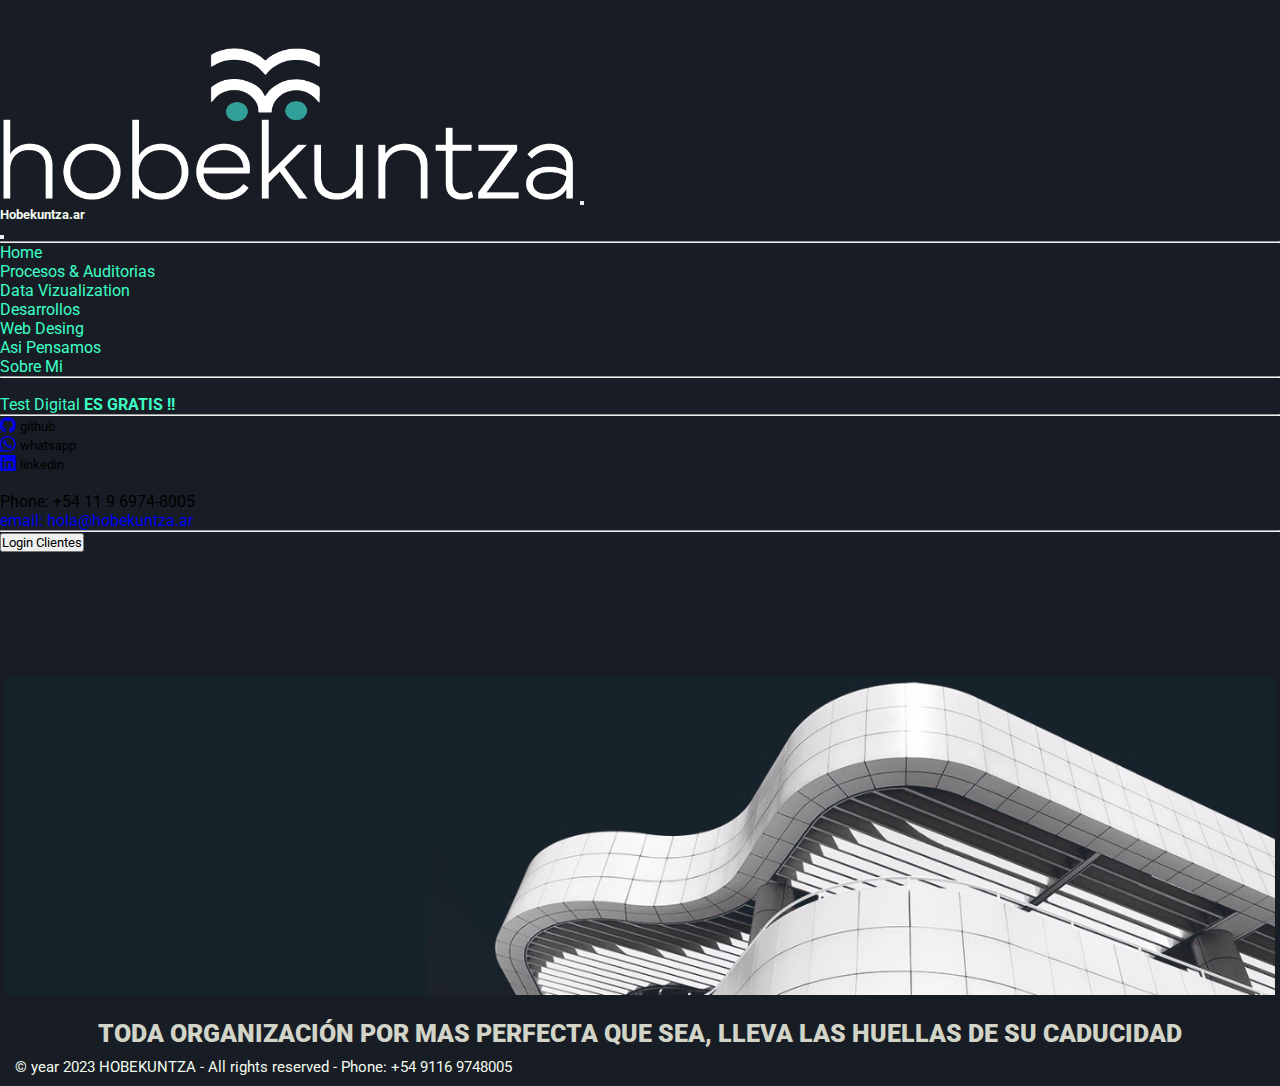
<file: index.html>
<!doctype html>
<html lang="es">
  <head>
    <meta charset="utf-8">
    <meta name="viewport" content="width=device-width, initial-scale=1">
    <meta name="author" content="Oscar Ojea">
    <meta name="date" content="2022-12-01">
    <meta name="description" content="Especialistas en normas y procesos de calidad ISO 9001, desarrollo de aplicaciones mobile y desktop.Diseño de sitios web, manejamos la imagen de su marca con visión 360">
    <meta name="keywords" content="ISO, 9001, normas, procedimientos, Apps, mobile, desktop, diseño, web, sitio">
    <meta name="robots" content="index, nofollow">
    <title>Hobekuntza</title>
    <link href="https://cdn.jsdelivr.net/npm/bootstrap@5.3.0-alpha3/dist/css/bootstrap.min.css" rel="stylesheet" integrity="sha384-KK94CHFLLe+nY2dmCWGMq91rCGa5gtU4mk92HdvYe+M/SXH301p5ILy+dN9+nJOZ" crossorigin="anonymous">
    <link rel="stylesheet" href="https://cdn.jsdelivr.net/npm/bootstrap-icons@1.10.4/font/bootstrap-icons.css">
    <script src="https://cdn.jsdelivr.net/npm/bootstrap@5.3.0-alpha3/dist/js/bootstrap.bundle.min.js" integrity="sha384-ENjdO4Dr2bkBIFxQpeoTz1HIcje39Wm4jDKdf19U8gI4ddQ3GYNS7NTKfAdVQSZe" crossorigin="anonymous"></script>
    <link rel="stylesheet" href="./css/styles.css">
  </head>
  <body>
    <!--NAVBAR START-->
    <nav class="navbar navbar-dark bg-dark fixed-top">
      <div class="container-fluid">
        <i>
          <a class="navbar-brand" href="#">
          <img src="./img/Hobe-Logo-white.png" alt="Hobekuntza" id="logo">
          </a>
        </i>
          <button class="navbar-toggler" type="button" data-bs-toggle="offcanvas" data-bs-target="#offcanvasDarkNavbar" aria-controls="offcanvasDarkNavbar" aria-label="Toggle navigation">
          <span class="navbar-toggler-icon"></span>
          </button>
          <div class="offcanvas offcanvas-end text-bg-dark" tabindex="-1" id="offcanvasDarkNavbar" aria-labelledby="offcanvasDarkNavbarLabel">
            <div class="offcanvas-header">
              <h5 class="offcanvas-title" id="offcanvasDarkNavbarLabel">Hobekuntza.ar</h5>
              <button type="button" class="btn-close btn-close-white" data-bs-dismiss="offcanvas" aria-label="Close"></button>
            </div>
              <div class="offcanvas-body">
                <ul class="navbar-nav justify-content-end flex-grow-1 pe-3">
                  <hr>
                  <li class="nav-item">
                    <a class="nav-link active navbartext" aria-current="page navbartext"  href="#">Home</a>
                  </li>
                  <li class="nav-item">
                    <a class="nav-link navbartext " href="./Pages/Process.html">Procesos & Auditorias</a>
                  </li>
                  <li class="nav-item">
                    <a class="nav-link navbartext " href="./Pages/DataViz.html">Data Vizualization</a>
                  </li>
                  <li class="nav-item">
                    <a class="nav-link navbartext " href="./Pages/Developers.html">Desarrollos</a>
                  </li>
                  <li class="nav-item dropdown">
                    <a class="nav-link dropdown-toggle navbartext" href="#" role="button" data-bs-toggle="dropdown" aria-expanded="false">
                      Web Desing
                    </a>
                      <ul class="dropdown-menu dropdown-menu-dark">
                        <li>
                          <a class="dropdown-item dropdowntext navbartext" href="./Pages/WebDesing.html">Asi Pensamos</a></li>
                        <li>
                          <a class="dropdown-item dropdowntext navbartext" href="./Pages/SobreMi.html">Sobre Mi</a></li>
                        <li>
                          <hr class="dropdown-divider">
                        </li>
                        <li>
                          <a class="dropdown-item dropdowntext navbartext" href="./Pages/TestDigital.html">Test Digital <strong class="link-warning"> Es Gratis !!</strong></a>
                        </li>
                      </ul>
                  </li>
                </ul>
                  <hr>
                    <!--social media links-->
                    <ul class="navbar-nav flex-row flex-wrap text-light">
                      <li class="nav-item col-6 col-md-auto p-3">
                        <a href="https://github.com/OskiOjea" target="_blank"><i class="bi bi-github link-info"></i></a>
                        <small class="d-md-none ms-2">github</small>
                      </li>
                      <li class="nav-item col-6 col-md-auto p-3">
                        <a href="https://api.whatsapp.com/send?phone=5411969748005&text=Hola%20,te%20asesoramos%20por%20whatsapp%20gestiona%20tu%20compra%20por%20este%20canal." target="_blank"><i class="bi bi-whatsapp link-info"></i></a>
                        <small class="d-md-none ms-2">whatsapp</small>
                      </li>
                      <li class="nav-item col-6 col-md-auto p-3">
                        <a href="https://www.linkedin.com/in/oscar-ojea-098631142/" target="_blank"><i class="bi bi-linkedin link-info"></i></a>
                        <small class="d-md-none ms-2">linkedin</small>
                      </li>
                    </ul>
                    <br>
                      <ul class="navbar-nav flex-column flex-wrap text-light">
                        <li class="nav-item col-6 col-md-auto p-3 link-info">Phone: +54 11 9 6974-8005</li>
                        <li class="nav-item col-6 col-md-auto p-3"><a class="link-info" href="mailto:hola@hobekuntza.ar">email: hola@hobekuntza.ar</a></li>
                      </ul>
                      <hr>
                      <!--Login link-->
                      <a href="../Pages/Login.html"><button  class="btn btn-outline-info d-none d-md-inline-block" type="submit">Login Clientes</button></a>
                  </div>
              </div>
            </div>    
          </nav>
        <!--NAVBAR END-->

        <!--MAIN START-->
    <main>
      <div class="flex-container">
        <div class="flex-items">
          <img src="./img/edificio.jpeg" alt="edificio">
        </div>
          <br>
        <div class="flex-items">
          <strong><h1>Toda Organización por mas perfecta que sea, lleva las huellas de su caducidad</h1></strong>
        </div>
      </div>
    </main>
      <!--MAIN END-->

      <!--FOOTER START-->
    <footer>
      <div class="container-fluid fixed-bottom navbar bg-dark data-bs-theme-dark " >
        <p>
        © year 2023 HOBEKUNTZA - All rights reserved -   Phone: +54 9116 9748005
        </p>
      </div>
    </footer>
    <!--FOOTER END-->
  </body>
</html>
</file>
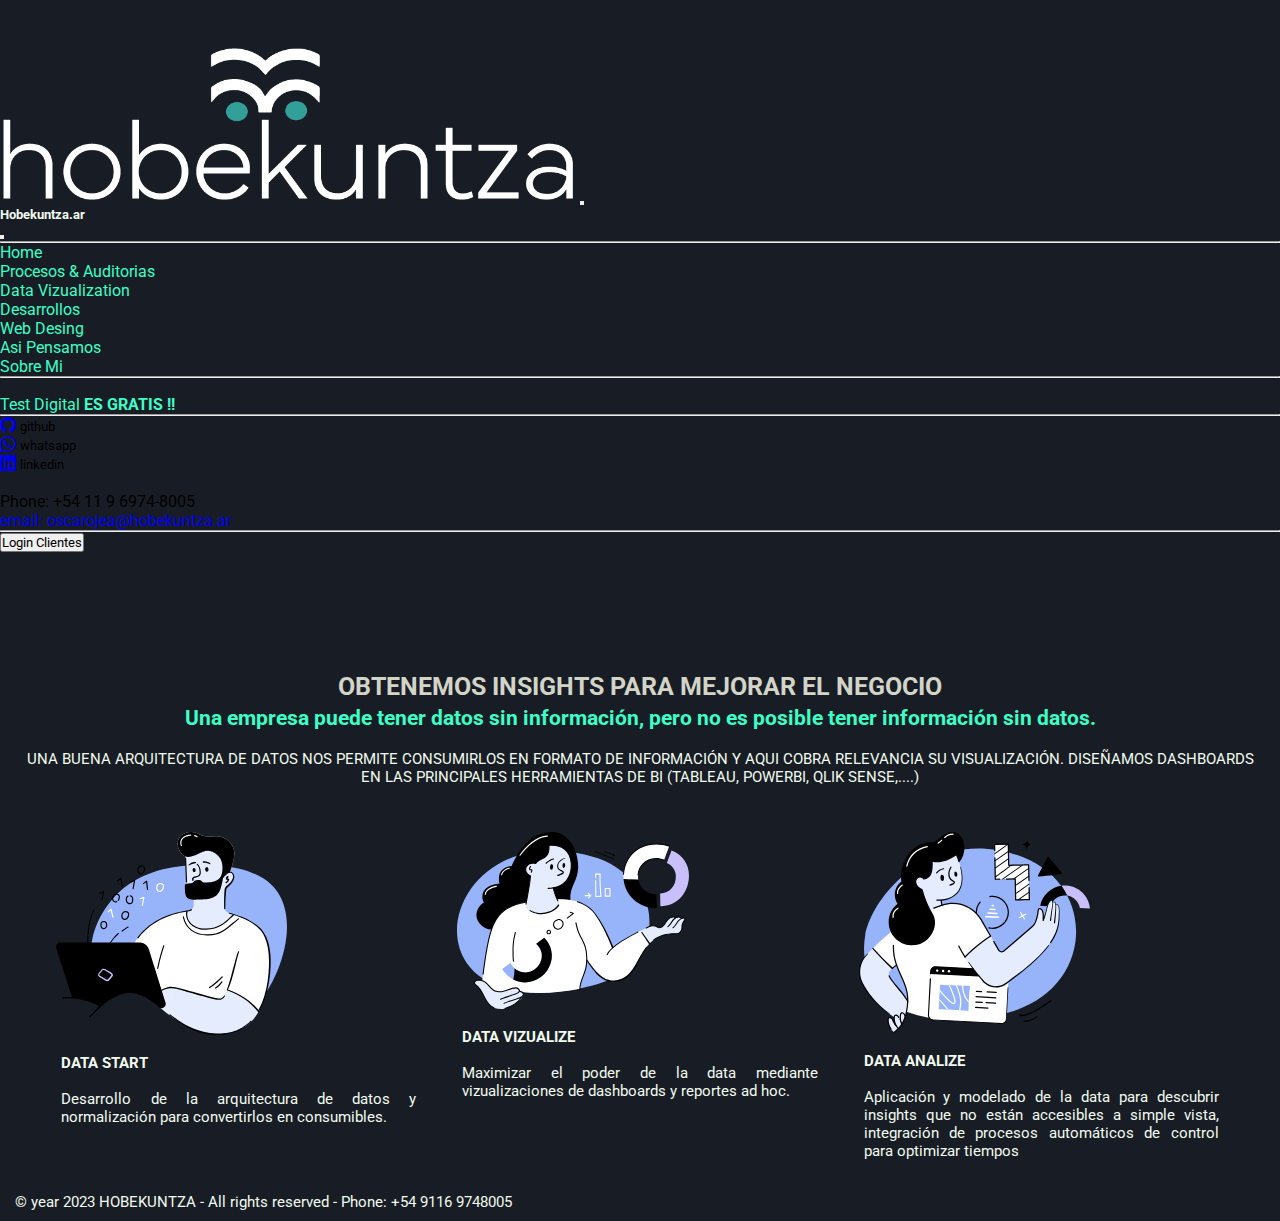
<file: Pages/DataViz.html>
<!doctype html>
<html lang="es">
  <head>
    <meta charset="utf-8">
    <meta name="viewport" content="width=device-width, initial-scale=1">
    <meta name="author" content="Oscar Ojea">
    <meta name="date" content="2022-12-01">
    <meta name="description" content="Especialistas en visualización de datos, normalizamos sus bases para convertir los datos en información consumible">
    <meta name="keywords" content="ISO, 9001, normas, procedimientos, Apps, mobile, desktop, diseño, web, PowerBI, Tableau">
    <meta name="robots" content="index, nofollow">
    <title>Data Visualizacion</title>
    <link href="https://cdn.jsdelivr.net/npm/bootstrap@5.3.0-alpha3/dist/css/bootstrap.min.css" rel="stylesheet" integrity="sha384-KK94CHFLLe+nY2dmCWGMq91rCGa5gtU4mk92HdvYe+M/SXH301p5ILy+dN9+nJOZ" crossorigin="anonymous">
    <link rel="stylesheet" href="https://cdn.jsdelivr.net/npm/bootstrap-icons@1.10.4/font/bootstrap-icons.css">
    <script src="https://cdn.jsdelivr.net/npm/bootstrap@5.3.0-alpha3/dist/js/bootstrap.bundle.min.js" integrity="sha384-ENjdO4Dr2bkBIFxQpeoTz1HIcje39Wm4jDKdf19U8gI4ddQ3GYNS7NTKfAdVQSZe" crossorigin="anonymous"></script>
   <link rel="stylesheet" href="../css/styles.css">
  </head>
  <body>
    <!--NAVBAR START-->
    <nav class="navbar navbar-dark bg-dark fixed-top">
      <div class="container-fluid">
        <i>
          <a class="navbar-brand" href="../index.html">
          <img src="../img/Hobe-Logo-white.png" alt="Hobekuntza" id="logo">
          </a>
        </i>
          <button class="navbar-toggler" type="button" data-bs-toggle="offcanvas" data-bs-target="#offcanvasDarkNavbar" aria-controls="offcanvasDarkNavbar" aria-label="Toggle navigation">
            <span class="navbar-toggler-icon"></span>
          </button>
        <div class="offcanvas offcanvas-end text-bg-dark" tabindex="-1" id="offcanvasDarkNavbar" aria-labelledby="offcanvasDarkNavbarLabel">
          <div class="offcanvas-header">
            <h5 class="offcanvas-title" id="offcanvasDarkNavbarLabel">Hobekuntza.ar</h5>
            <button type="button" class="btn-close btn-close-white" data-bs-dismiss="offcanvas" aria-label="Close"></button>
          </div>
            <div class="offcanvas-body">
              <ul class="navbar-nav justify-content-end flex-grow-1 pe-3">
                <hr>
                <li class="nav-item">
                  <a class="nav-link active navbartext" aria-current="page navbartext"  href="../index.html">Home</a>
                </li>
                <li class="nav-item">
                  <a class="nav-link navbartext " href="../Pages/Process.html">Procesos & Auditorias</a>
                </li>
                <li class="nav-item">
                  <a class="nav-link navbartext " href="../Pages/DataViz.html">Data Vizualization</a>
                </li>
                  <li class="nav-item">
                  <a class="nav-link navbartext " href="../Pages/Developers.html">Desarrollos</a>
                </li>
                  <li class="nav-item dropdown">
                    <a class="nav-link dropdown-toggle navbartext" href="#" role="button" data-bs-toggle="dropdown" aria-expanded="false">
                    Web Desing
                    </a>
                    <ul class="dropdown-menu dropdown-menu-dark">
                      <li>
                        <a class="dropdown-item dropdowntext navbartext" href="../Pages/WebDesing.html">Asi Pensamos</a></li>
                      <li>
                        <a class="dropdown-item dropdowntext navbartext" href="../Pages/SobreMi.html">Sobre Mi</a></li>
                      <li>
                        <hr class="dropdown-divider">
                      </li>
                      <li>
                        <a class="dropdown-item dropdowntext navbartext" href="../Pages/TestDigital.html">Test Digital <strong class="link-warning"> Es Gratis !!</strong></a>
                      </li>
                    </ul>
                  </li>
              </ul>
                <hr>
                <!--social media link-->
                <ul class="navbar-nav flex-row flex-wrap text-light">
                  <li class="nav-item col-6 col-md-auto p-3">
                    <a href="https://github.com/OskiOjea" target="_blank" ><i class="bi bi-github link-info"></i></a>
                    <small class="d-md-none ms-2">github</small>
                  </li>
                  <li class="nav-item col-6 col-md-auto p-3">
                    <a href="https://api.whatsapp.com/send?phone=5411969748005&text=Hola%20,te%20asesoramos%20por%20whatsapp%20gestiona%20tu%20compra%20por%20este%20canal." target="_blank"><i class="bi bi-whatsapp link-info"></i></a>
                    <small class="d-md-none ms-2">whatsapp</small>
                  </li>
                  <li class="nav-item col-6 col-md-auto p-3">
                    <a href="https://www.linkedin.com/in/oscar-ojea-098631142/" target="_blank"><i class="bi bi-linkedin link-info"></i></a>
                    <small class="d-md-none ms-2">linkedin</small>
                  </li>
                </ul>
                <br>
                  <ul class="navbar-nav flex-column flex-wrap text-light">
                    <li class="nav-item col-6 col-md-auto p-3 link-info">Phone: +54 11 9 6974-8005</li>
                    <li class="nav-item col-6 col-md-auto p-3"><a class="link-info" href="mailto:oscarojea@hobekuntza.ar">email: oscarojea@hobekuntza.ar</a></li>
                  </ul>
                  <hr>
                  <!--Login link-->
                  <form  class="d-flex"></form>
                  <a href="../Pages/Login.html"><button  class="btn btn-outline-info d-none d-md-inline-block" type="submit">Login Clientes</button></a>
              </div>
          </div>
        </div>    
      </nav>
      <!--NAVBAR END-->

    <!--MAIN DATAVIZ START-->
    <main>
      <div>
        <h1>Obtenemos insights para mejorar el negocio</h1>
        <h2 class="subtitulos">Una empresa puede tener datos sin información, pero no es posible tener información sin datos.</h2>
        <p class="bajada">UNA BUENA ARQUITECTURA DE DATOS NOS PERMITE CONSUMIRLOS EN FORMATO DE INFORMACIÓN Y AQUI COBRA RELEVANCIA SU VISUALIZACIÓN. DISEÑAMOS DASHBOARDS EN LAS PRINCIPALES HERRAMIENTAS DE BI (TABLEAU, POWERBI, QLIK SENSE,....)</p>
      </div>
      <section>   
        <div class="flex-container-desarrollos">
          <div class="flex-items-des">
            <img class="image" src="../img/data-processing.svg" alt="procesamiento">
            <p>  <strong>Data Start</strong> <br><br> Desarrollo de la arquitectura de datos y normalización para convertirlos en consumibles.</p>
          </div>
          <div class="flex-items-des">
            <img class="image" src="../img/data-interp.svg" alt="interpretacion">
            <p> <strong>Data Vizualize</strong> <br><br>Maximizar el poder de la data mediante vizualizaciones de dashboards y reportes ad hoc.</p>
          </div>
          <div class="flex-items-des">
            <img class="image" src="../img/data-Gathering.svg" alt="entrega">
            <p> <strong>Data Analize</strong> <br><br>Aplicación y modelado de la data para descubrir insights que no están accesibles a simple vista, integración de procesos automáticos de control para optimizar tiempos</p>
          </div>
        </div>   
      </section>
    </main>
    <!--MAIN DATAVIZ END-->

      <!--FOOTER START-->
    <footer>
      <div class="container-fluid fixed-bottom navbar bg-dark data-bs-theme-dark " >
        <p>
          © year 2023 HOBEKUNTZA - All rights reserved -   Phone: +54 9116 9748005
        </p>
      </div>
    </footer>
      <!--FOOTER END-->
  </body>
</html>
</file>
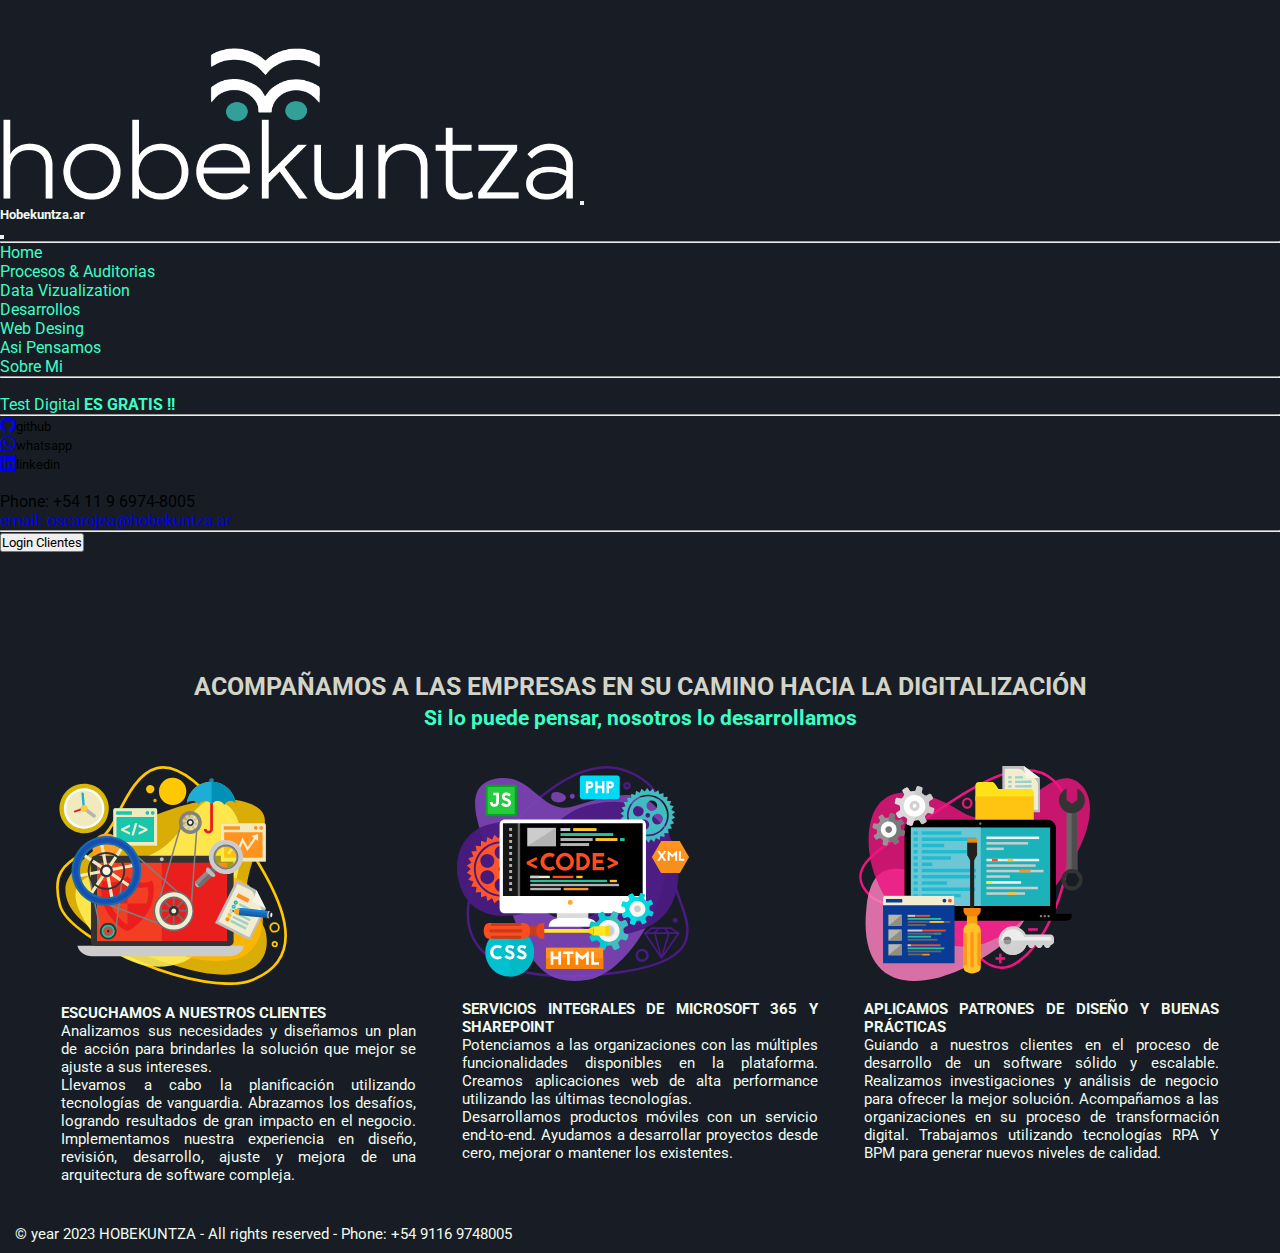
<file: Pages/Developers.html>
<!doctype html>
<html lang="es">
  <head>
    <meta charset="utf-8">
    <meta name="viewport" content="width=device-width, initial-scale=1">
    <meta name="author" content="Oscar Ojea">
    <meta name="date" content="2022-12-01">
    <meta name="description" content="Desarrollo de aplicaicones mobile y desktop, si lo puede pensar lo podemos desarrollar">
    <meta name="keywords" content="ISO, 9001, normas, procedimientos, Apps, mobile, desktop, diseño, web, sitio">
    <meta name="robots" content="index, nofollow">
    <title>Desarrollos</title>
    <link href="https://cdn.jsdelivr.net/npm/bootstrap@5.3.0-alpha3/dist/css/bootstrap.min.css" rel="stylesheet" integrity="sha384-KK94CHFLLe+nY2dmCWGMq91rCGa5gtU4mk92HdvYe+M/SXH301p5ILy+dN9+nJOZ" crossorigin="anonymous">
    <script src="https://cdn.jsdelivr.net/npm/bootstrap@5.3.0-alpha3/dist/js/bootstrap.bundle.min.js" integrity="sha384-ENjdO4Dr2bkBIFxQpeoTz1HIcje39Wm4jDKdf19U8gI4ddQ3GYNS7NTKfAdVQSZe" crossorigin="anonymous"></script>
    <link rel="stylesheet" href="https://cdn.jsdelivr.net/npm/bootstrap-icons@1.10.4/font/bootstrap-icons.css">
    <link rel="stylesheet" href="../css/styles.css">
  </head>
  <body>
    <!--NAVBAR START-->
    <nav class="navbar navbar-dark bg-dark fixed-top">
      <div class="container-fluid">
        <i>
          <a class="navbar-brand" href="../index.html">
          <img src="../img/Hobe-Logo-white.png" alt="Hobekuntza" id="logo">
          </a>
        </i>
          <button class="navbar-toggler" type="button" data-bs-toggle="offcanvas" data-bs-target="#offcanvasDarkNavbar" aria-controls="offcanvasDarkNavbar" aria-label="Toggle navigation">
            <span class="navbar-toggler-icon"></span>
          </button>
            <div class="offcanvas offcanvas-end text-bg-dark" tabindex="-1" id="offcanvasDarkNavbar" aria-labelledby="offcanvasDarkNavbarLabel">
              <div class="offcanvas-header">
                <h5 class="offcanvas-title" id="offcanvasDarkNavbarLabel">Hobekuntza.ar</h5>
                <button type="button" class="btn-close btn-close-white" data-bs-dismiss="offcanvas" aria-label="Close"></button>
              </div>
                <div class="offcanvas-body">
                  <ul class="navbar-nav justify-content-end flex-grow-1 pe-3">
                    <hr>
                    <li class="nav-item">
                      <a class="nav-link active navbartext" aria-current="page navbartext"  href="../index.html">Home</a>
                    </li>
                    <li class="nav-item">
                      <a class="nav-link navbartext " href="../Pages/Process.html">Procesos & Auditorias</a>
                    </li>
                    <li class="nav-item">
                      <a class="nav-link navbartext " href="../Pages/DataViz.html">Data Vizualization</a>
                    </li>
                    <li class="nav-item">
                      <a class="nav-link navbartext " href="../Pages/Developers.html">Desarrollos</a>
                    </li>
                    <li class="nav-item dropdown">
                      <a class="nav-link dropdown-toggle navbartext" href="#" role="button" data-bs-toggle="dropdown" aria-expanded="false">Web Desing</a>
                        <ul class="dropdown-menu dropdown-menu-dark">
                          <li>
                            <a class="dropdown-item dropdowntext navbartext" href="../Pages/WebDesing.html">Asi Pensamos</a></li>
                          <li>
                            <a class="dropdown-item dropdowntext navbartext" href="../Pages/SobreMi.html">Sobre Mi</a></li>
                          <li>
                            <hr class="dropdown-divider">
                          </li>
                          <li>
                            <a class="dropdown-item dropdowntext navbartext" href="../Pages/TestDigital.html">Test Digital <strong class="link-warning"> Es Gratis !!</strong></a>
                          </li>
                        </ul>
                    </li>
                  </ul>
                  <hr>
                  <!-- Enlaces RRSS -->
                    <ul class="navbar-nav flex-row flex-wrap text-light">
                      <li class="nav-item col-6 col-md-auto p-3">
                        <a href="https://github.com/OskiOjea" target="_blank"><i class="bi bi-github link-info"></i></a><small class="d-md-none ms-2">github</small>
                      </li>
                      <li class="nav-item col-6 col-md-auto p-3">
                        <a href="https://api.whatsapp.com/send?phone=5411969748005&text=Hola%20,te%20asesoramos%20por%20whatsapp%20gestiona%20tu%20compra%20por%20este%20canal." target="_blank"><i class="bi bi-whatsapp link-info"></i></a><small class="d-md-none ms-2">whatsapp</small>
                      </li>
                      <li class="nav-item col-6 col-md-auto p-3">
                        <a href="https://www.linkedin.com/in/oscar-ojea-098631142/" target="_blank"><i class="bi bi-linkedin link-info"></i></a><small class="d-md-none ms-2">linkedin</small>
                      </li>
                    </ul>
                      <br>
                        <ul class="navbar-nav flex-column flex-wrap text-light">
                          <li class="nav-item col-6 col-md-auto p-3 link-info">Phone: +54 11 9 6974-8005</li>
                          <li class="nav-item col-6 col-md-auto p-3"><a class="link-info" href="mailto:oscarojea@hobekuntza.ar">email: oscarojea@hobekuntza.ar</a></li>
                        </ul>
                        <hr>
                        <!--Login link-->
                          <a href="../Pages/Login.html"><button  class="btn btn-outline-info d-none d-md-inline-block" type="submit">Login Clientes</button></a>
                  </div>
              </div>
      </div>    
    </nav>
     <!--NAVBAR END-->

    <!--MAIN START-->
    <main>
      <div>
          <h1>Acompañamos a las empresas en su camino hacia la digitalización</h1>
          <h2 class="subtitulos">Si lo puede pensar, nosotros lo desarrollamos</h2>
      </div>
      <section>   
        <div class="flex-container-desarrollos">
          <div class="flex-items-des">
            <img class="image" src="../img/development.svg" alt="desarrollo de aplicaciones">
            <p><strong>Escuchamos a nuestros clientes</strong><br> Analizamos sus necesidades y diseñamos un plan de acción para brindarles la solución que mejor se ajuste a sus intereses.<br>Llevamos a cabo la planificación utilizando tecnologías de vanguardia. Abrazamos los desafíos, logrando resultados de gran impacto en el negocio. Implementamos nuestra experiencia en diseño, revisión, desarrollo, ajuste y mejora de una arquitectura de software compleja.<br>
            </p>
          </div>
          
            <div class="flex-items-des">
              <img class="image" src="../img/coding.svg" alt="codigos de programación">
              <p><strong>Servicios Integrales de Microsoft 365 Y SharePoint</strong><br>
                Potenciamos a las organizaciones con las múltiples funcionalidades disponibles en la plataforma. Creamos aplicaciones web de alta performance utilizando las últimas tecnologías.<br>
                Desarrollamos productos móviles con un servicio end-to-end. Ayudamos a desarrollar proyectos desde cero, mejorar o mantener los existentes.
              </p>
            </div>

            <div class="flex-items-des">
              <img class="image" src="../img/programing.svg"alt="programación">
              <p> <strong>Aplicamos patrones de diseño y buenas prácticas</strong> <br> Guiando a nuestros clientes en el proceso de desarrollo de un software sólido y escalable. Realizamos investigaciones y análisis de negocio para ofrecer la mejor solución.
              Acompañamos a las organizaciones en su proceso de transformación digital. Trabajamos utilizando tecnologías RPA Y BPM para generar nuevos niveles de calidad.</p>
              </p>
            </div>
        </div>   
      </section>
    </main>
    <!--MAIN END-->

    <!--FOOTER START-->
    <footer>
      <div class="container-fluid fixed-bottom navbar bg-dark data-bs-theme-dark " >
        <p>
        © year 2023 HOBEKUNTZA - All rights reserved -   Phone: +54 9116 9748005
        </p>
      </div>
    </footer>
    <!--FOOTER END-->
  </body>
</html>
</file>
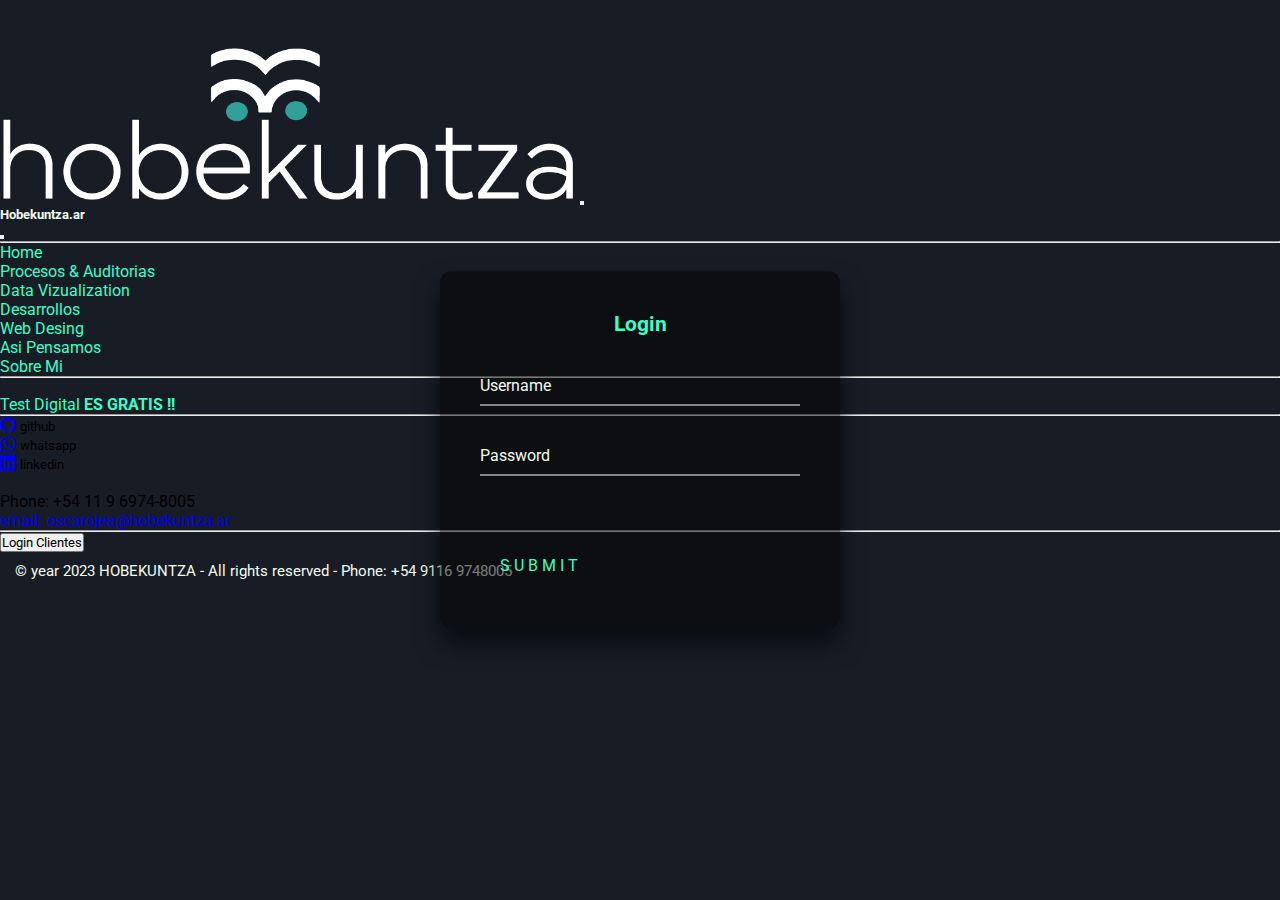
<file: Pages/Login.html>
<!doctype html>
<html lang="es">
  <head>
    <meta charset="utf-8">
    <meta name="viewport" content="width=device-width, initial-scale=1">
    <meta name="author" content="Oscar Ojea">
    <meta name="date" content="2022-12-01">
    <meta name="description" content="Especialistas en normas y procesos de calidad ISO 9001, desarrollo de aplicaciones mobile y desktop.Diseño de sitios web, manejamos la imagen de su marca con visión 360">
    <meta name="keywords" content="ISO, 9001, normas, procedimientos, Apps, mobile, desktop, diseño, web, sitio">
    <meta name="robots" content="index, nofollow">
    <title>Login Clientes</title>
    <link href="https://cdn.jsdelivr.net/npm/bootstrap@5.3.0-alpha3/dist/css/bootstrap.min.css" rel="stylesheet" integrity="sha384-KK94CHFLLe+nY2dmCWGMq91rCGa5gtU4mk92HdvYe+M/SXH301p5ILy+dN9+nJOZ" crossorigin="anonymous">
    <script src="https://cdn.jsdelivr.net/npm/bootstrap@5.3.0-alpha3/dist/js/bootstrap.bundle.min.js" integrity="sha384-ENjdO4Dr2bkBIFxQpeoTz1HIcje39Wm4jDKdf19U8gI4ddQ3GYNS7NTKfAdVQSZe" crossorigin="anonymous"></script>
    <link rel="stylesheet" href="https://cdn.jsdelivr.net/npm/bootstrap-icons@1.10.4/font/bootstrap-icons.css">
    <link rel="stylesheet" href="../css/styles.css">
  </head>
  <body>
    <!--NAVBAR START-->
    <nav class="navbar navbar-dark bg-dark fixed-top">
      <div class="container-fluid">
        <i>
          <a class="navbar-brand" href="../index.html">
            <img src="../img/Hobe-Logo-white.png" alt="Hobekuntza" id="logo">
          </a>
        </i>
        <button class="navbar-toggler" type="button" data-bs-toggle="offcanvas" data-bs-target="#offcanvasDarkNavbar" aria-controls="offcanvasDarkNavbar" aria-label="Toggle navigation">
          <span class="navbar-toggler-icon"></span>
        </button>
        <div class="offcanvas offcanvas-end text-bg-dark" tabindex="-1" id="offcanvasDarkNavbar" aria-labelledby="offcanvasDarkNavbarLabel">
          <div class="offcanvas-header">
            <h5 class="offcanvas-title" id="offcanvasDarkNavbarLabel">Hobekuntza.ar</h5>
            <button type="button" class="btn-close btn-close-white" data-bs-dismiss="offcanvas" aria-label="Close"></button>
          </div>
            <div class="offcanvas-body">
              <ul class="navbar-nav justify-content-end flex-grow-1 pe-3">
                <hr>
                <li class="nav-item">
                  <a class="nav-link active navbartext" aria-current="page navbartext"  href="../index.html">Home</a>
                </li>
                <li class="nav-item">
                  <a class="nav-link navbartext " href="../Pages/Process.html">Procesos & Auditorias</a>
                </li>
                <li class="nav-item">
                  <a class="nav-link navbartext " href="../Pages/DataViz.html">Data Vizualization</a>
                </li>
                <li class="nav-item">
                  <a class="nav-link navbartext " href="../Pages/Developers.html">Desarrollos</a>
                </li>
                <li class="nav-item dropdown">
                  <a class="nav-link dropdown-toggle navbartext" href="#" role="button" data-bs-toggle="dropdown" aria-expanded="false">
                    Web Desing
                  </a>
                    <ul class="dropdown-menu dropdown-menu-dark">
                      <li>
                        <a class="dropdown-item dropdowntext navbartext" href="../Pages/WebDesing.html">Asi Pensamos</a></li>
                      <li>
                        <a class="dropdown-item dropdowntext navbartext" href="../Pages/SobreMi.html">Sobre Mi</a></li>
                      <li>
                        <hr class="dropdown-divider">
                      </li>
                      <li>
                        <a class="dropdown-item dropdowntext navbartext" href="../Pages/TestDigital.html">Test Digital <strong class="link-warning"> Es Gratis !!</strong></a>
                      </li>
                    </ul>
                </li>
              </ul>
                <hr>
                    <!-- Links RRSS -->
                    <ul class="navbar-nav flex-row flex-wrap text-light">
                      <li class="nav-item col-6 col-md-auto p-3">
                        <a href="https://github.com/OskiOjea" target="_blank"><i class="bi bi-github link-info"></i></a>
                        <small class="d-md-none ms-2">github</small>
                      </li>
                      <li class="nav-item col-6 col-md-auto p-3">
                        <a href="https://api.whatsapp.com/send?phone=5411969748005&text=Hola%20,te%20asesoramos%20por%20whatsapp%20gestiona%20tu%20compra%20por%20este%20canal." target="_blank"><i class="bi bi-whatsapp link-info"></i></a>
                        <small class="d-md-none ms-2">whatsapp</small>
                      </li>
                      <li class="nav-item col-6 col-md-auto p-3">
                        <a href="https://www.linkedin.com/in/oscar-ojea-098631142/" target="_blank"><i class="bi bi-linkedin link-info"></i></a>
                        <small class="d-md-none ms-2">linkedin</small>
                      </li>
                    </ul>
                    <br>
                      <ul class="navbar-nav flex-column flex-wrap text-light">
                        <li class="nav-item col-6 col-md-auto p-3 link-info">Phone: +54 11 9 6974-8005</li>
                        <li class="nav-item col-6 col-md-auto p-3"><a class="link-info" href="mailto:oscarojea@hobekuntza.ar">email: oscarojea@hobekuntza.ar</a></li>
                      </ul>
                      <hr>
                      <!--Login link-->
                      <form  class="d-flex"></form>
                      <a href="../Pages/Login.html"><button  class="btn btn-outline-info d-none d-md-inline-block" type="submit">Login Clientes</button></a>
                  </div>
              </div>
            </div>    
          </nav>
    <!--NAVBAR END-->

    <!--LOGIN LINK-->
    <section>
    <div class="login-box">
      <h2>Login</h2>
      <form>
        <div class="user-box">
          <input type="text" name="" required="">
          <label>Username</label>
        </div>
        <div class="user-box">
          <input type="password" name="" required="">
          <label>Password</label>
        </div>
        <a href="#">
          <span></span>
          <span></span>
          <span></span>
          <span></span>
          Submit
        </a>
      </form>
    </div> 
    </section>
    <!--LOGIN LINK END-->

    <!--FOOTER START-->
    <footer>
      <div class="container-fluid fixed-bottom navbar bg-dark data-bs-theme-dark " >
        <p>
        © year 2023 HOBEKUNTZA - All rights reserved -   Phone: +54 9116 9748005
        </p>
      </div>
    </footer>
    <!--FOOTER END--> 
  </body>
</html>
</file>
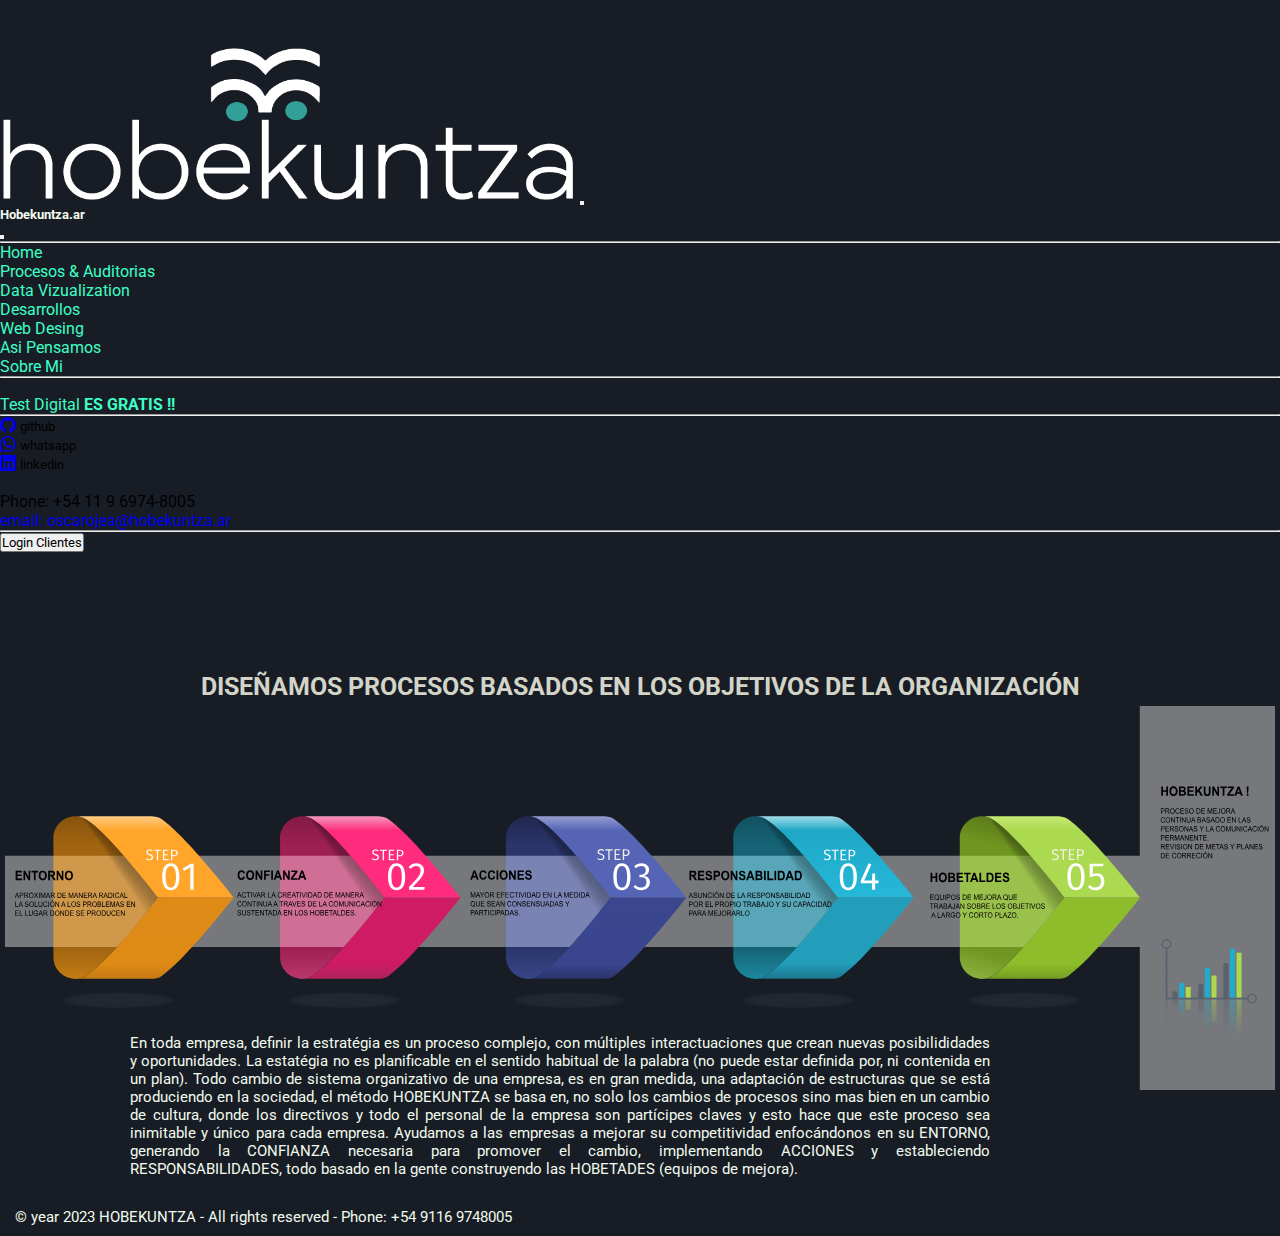
<file: Pages/Process.html>
<!doctype html>
<html lang="es">
  <head>
    <meta charset="utf-8">
    <meta name="viewport" content="width=device-width, initial-scale=1">
    <meta name="author" content="Oscar Ojea">
    <meta name="date" content="2022-12-01">
    <meta name="description" content="Especialistas en normas y procesos de calidad ISO 9001, auditoría de procesos, colaboramos en el desarrollo del manual de calidad de su empresa y en la certificación ISO 9901">
    <meta name="keywords" content="ISO, 9001, normas, procedimientos, Apps, mobile, desktop, diseño, web, sitio">
    <meta name="robots" content="index, nofollow">
    <title>Procedimientos</title>
    <link href="https://cdn.jsdelivr.net/npm/bootstrap@5.3.0-alpha3/dist/css/bootstrap.min.css" rel="stylesheet" integrity="sha384-KK94CHFLLe+nY2dmCWGMq91rCGa5gtU4mk92HdvYe+M/SXH301p5ILy+dN9+nJOZ" crossorigin="anonymous">
    <script src="https://cdn.jsdelivr.net/npm/bootstrap@5.3.0-alpha3/dist/js/bootstrap.bundle.min.js" integrity="sha384-ENjdO4Dr2bkBIFxQpeoTz1HIcje39Wm4jDKdf19U8gI4ddQ3GYNS7NTKfAdVQSZe" crossorigin="anonymous"></script>
    <link rel="stylesheet" href="https://cdn.jsdelivr.net/npm/bootstrap-icons@1.10.4/font/bootstrap-icons.css">
    <link rel="stylesheet" href="../css/styles.css">
  </head>
  <body>
    <!--NAVBAR START-->
    <nav class="navbar navbar-dark bg-dark fixed-top">
      <div class="container-fluid">
        <i>
          <a class="navbar-brand" href="../index.html">
            <img src="../img/Hobe-Logo-white.png" alt="Hobekuntza" id="logo">
          </a>
        </i>
          <button class="navbar-toggler" type="button" data-bs-toggle="offcanvas" data-bs-target="#offcanvasDarkNavbar" aria-controls="offcanvasDarkNavbar" aria-label="Toggle navigation">
            <span class="navbar-toggler-icon"></span>
          </button>
        <div class="offcanvas offcanvas-end text-bg-dark" tabindex="-1" id="offcanvasDarkNavbar" aria-labelledby="offcanvasDarkNavbarLabel">
          <div class="offcanvas-header">
            <h5 class="offcanvas-title" id="offcanvasDarkNavbarLabel">Hobekuntza.ar</h5>
            <button type="button" class="btn-close btn-close-white" data-bs-dismiss="offcanvas" aria-label="Close"></button>
          </div>
            <div class="offcanvas-body">
              <ul class="navbar-nav justify-content-end flex-grow-1 pe-3">
                <hr>
                <li class="nav-item">
                  <a class="nav-link active navbartext" aria-current="page navbartext"  href="../index.html">Home</a>
                </li>
                <li class="nav-item">
                  <a class="nav-link navbartext " href="../Pages/Process.html">Procesos & Auditorias</a>
                </li>
                <li class="nav-item">
                  <a class="nav-link navbartext " href="../Pages/DataViz.html">Data Vizualization</a>
                </li>
                <li class="nav-item">
                  <a class="nav-link navbartext " href="../Pages/Developers.html">Desarrollos</a>
                </li>
                  <li class="nav-item dropdown">
                    <a class="nav-link dropdown-toggle navbartext" href="#" role="button" data-bs-toggle="dropdown" aria-expanded="false">
                    Web Desing
                    </a>
                      <ul class="dropdown-menu dropdown-menu-dark">
                        <li>
                          <a class="dropdown-item dropdowntext navbartext" href="../Pages/WebDesing.html">Asi Pensamos</a></li>
                        <li>
                          <a class="dropdown-item dropdowntext navbartext" href="../Pages/SobreMi.html">Sobre Mi</a></li>
                        <li>
                        <hr class="dropdown-divider">
                        </li>
                        <li>
                          <a class="dropdown-item dropdowntext navbartext" href="../Pages/TestDigital.html">Test Digital <strong class="link-warning"> Es Gratis !!</strong></a>
                        </li>
                      </ul>
                </li>
              </ul>
                  <hr>

                    <!--LINK RRSS-->
                    <ul class="navbar-nav flex-row flex-wrap text-light">
                      <li class="nav-item col-6 col-md-auto p-3">
                        <a href="https://github.com/OskiOjea" target="_blank"><i class="bi bi-github link-info"></i></a>
                        <small class="d-md-none ms-2">github</small>
                      </li>
                      <li class="nav-item col-6 col-md-auto p-3">
                        <a href="https://api.whatsapp.com/send?phone=5411969748005&text=Hola%20,te%20asesoramos%20por%20whatsapp%20gestiona%20tu%20compra%20por%20este%20canal." target="_blank"><i class="bi bi-whatsapp link-info"></i></a>
                        <small class="d-md-none ms-2">whatsapp</small>
                      </li>
                      <li class="nav-item col-6 col-md-auto p-3">
                        <a href="https://www.linkedin.com/in/oscar-ojea-098631142/" target="_blank"><i class="bi bi-linkedin link-info"></i></a>
                        <small class="d-md-none ms-2">linkedin</small>
                      </li>
                    </ul>
                    <br>
                      <ul class="navbar-nav flex-column flex-wrap text-light">
                        <li class="nav-item col-6 col-md-auto p-3 link-info">Phone: +54 11 9 6974-8005</li>
                        <li class="nav-item col-6 col-md-auto p-3"><a class="link-info" href="mailto:oscarojea@hobekuntza.ar">email: oscarojea@hobekuntza.ar</a></li>
                      </ul>
                      <hr>
                      <!--Login link-->
                      <form  class="d-flex"></form>
                      <a href="../Pages/Login.html"><button  class="btn btn-outline-info d-none d-md-inline-block" type="submit">Login Clientes</button></a>
                  </div>
              </div>
            </div>    
          </nav>
      <!--NAVBAR END-->

    <!--MAIN DEVELOPER START-->
    <main class="developer">
      <div>
        <h1>DISEÑAMOS PROCESOS BASADOS EN LOS OBJETIVOS DE LA ORGANIZACIÓN</h1>
      </div>
      <div class="flex-container">
        <div class="flex-items">
          <img src="../img/Process&Audit.svg" alt="proceso-metodologia">
        </div>
          <br>
        <div class="flex-items procesos">
          <p>En toda empresa, definir la estratégia es un proceso complejo, con múltiples interactuaciones que crean nuevas posibilididades y oportunidades.
            La estatégia no es planificable en el sentido habitual de la palabra (no puede estar definida por, ni contenida en un plan).
            Todo cambio de sistema organizativo de una empresa, es en gran medida, una adaptación de estructuras que se está produciendo en la sociedad, el método HOBEKUNTZA
            se basa en, no solo los cambios de procesos sino mas bien en un cambio de cultura, donde los directivos y todo el personal de la empresa son partícipes claves y
            esto hace que este proceso sea inimitable y único para cada empresa.
            Ayudamos a las empresas a mejorar su competitividad enfocándonos en su ENTORNO, generando la CONFIANZA necesaria para promover el cambio, implementando ACCIONES y estableciendo RESPONSABILIDADES,
            todo basado en la gente construyendo las HOBETADES (equipos de mejora).
          </p>
        </div>
      </div>
    </main>
    <!--MANIN DEVELOPER END-->


    <!--FOOTER START-->
    <footer>
      <div class="container-fluid fixed-bottom navbar bg-dark data-bs-theme-dark " >
        <p>
        © year 2023 HOBEKUNTZA - All rights reserved -   Phone: +54 9116 9748005
        </p>
      </div>
    </footer>
    <!--FOOTER END-->     
  </body>
</html>
</file>
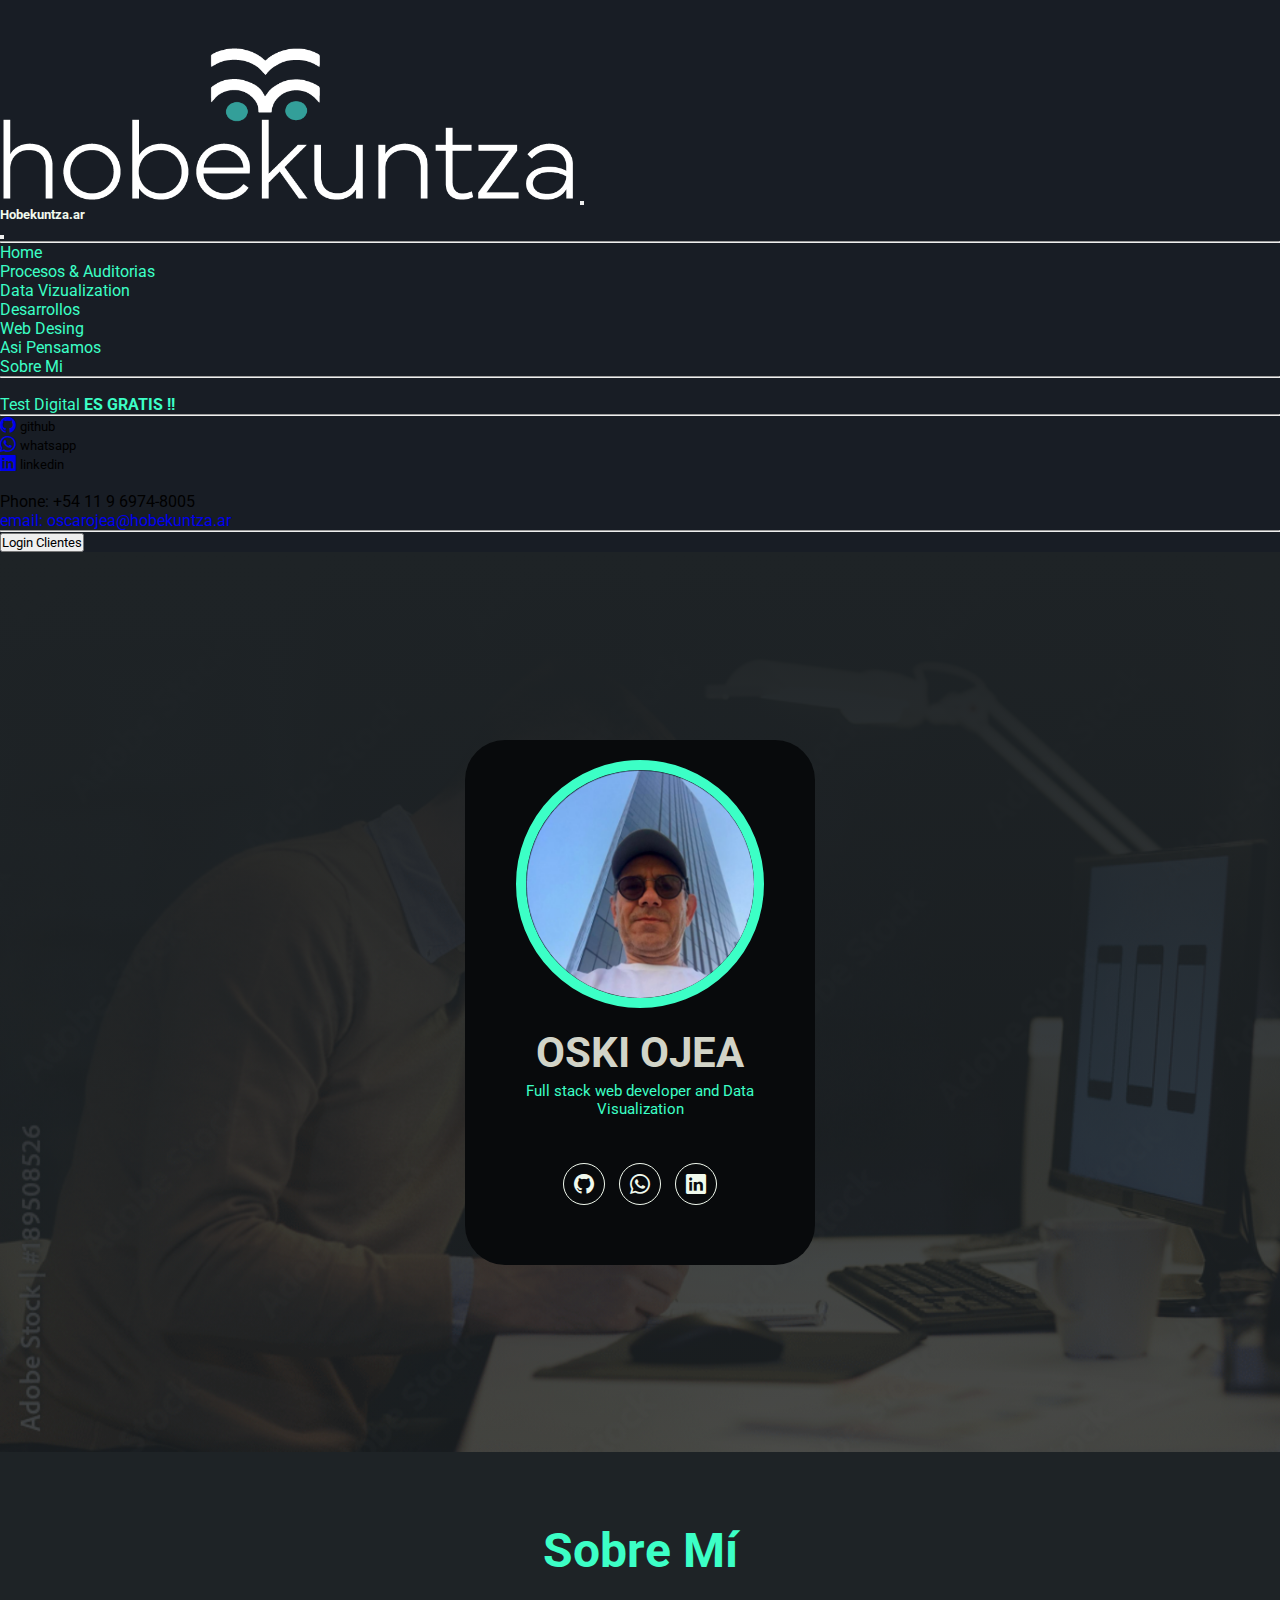
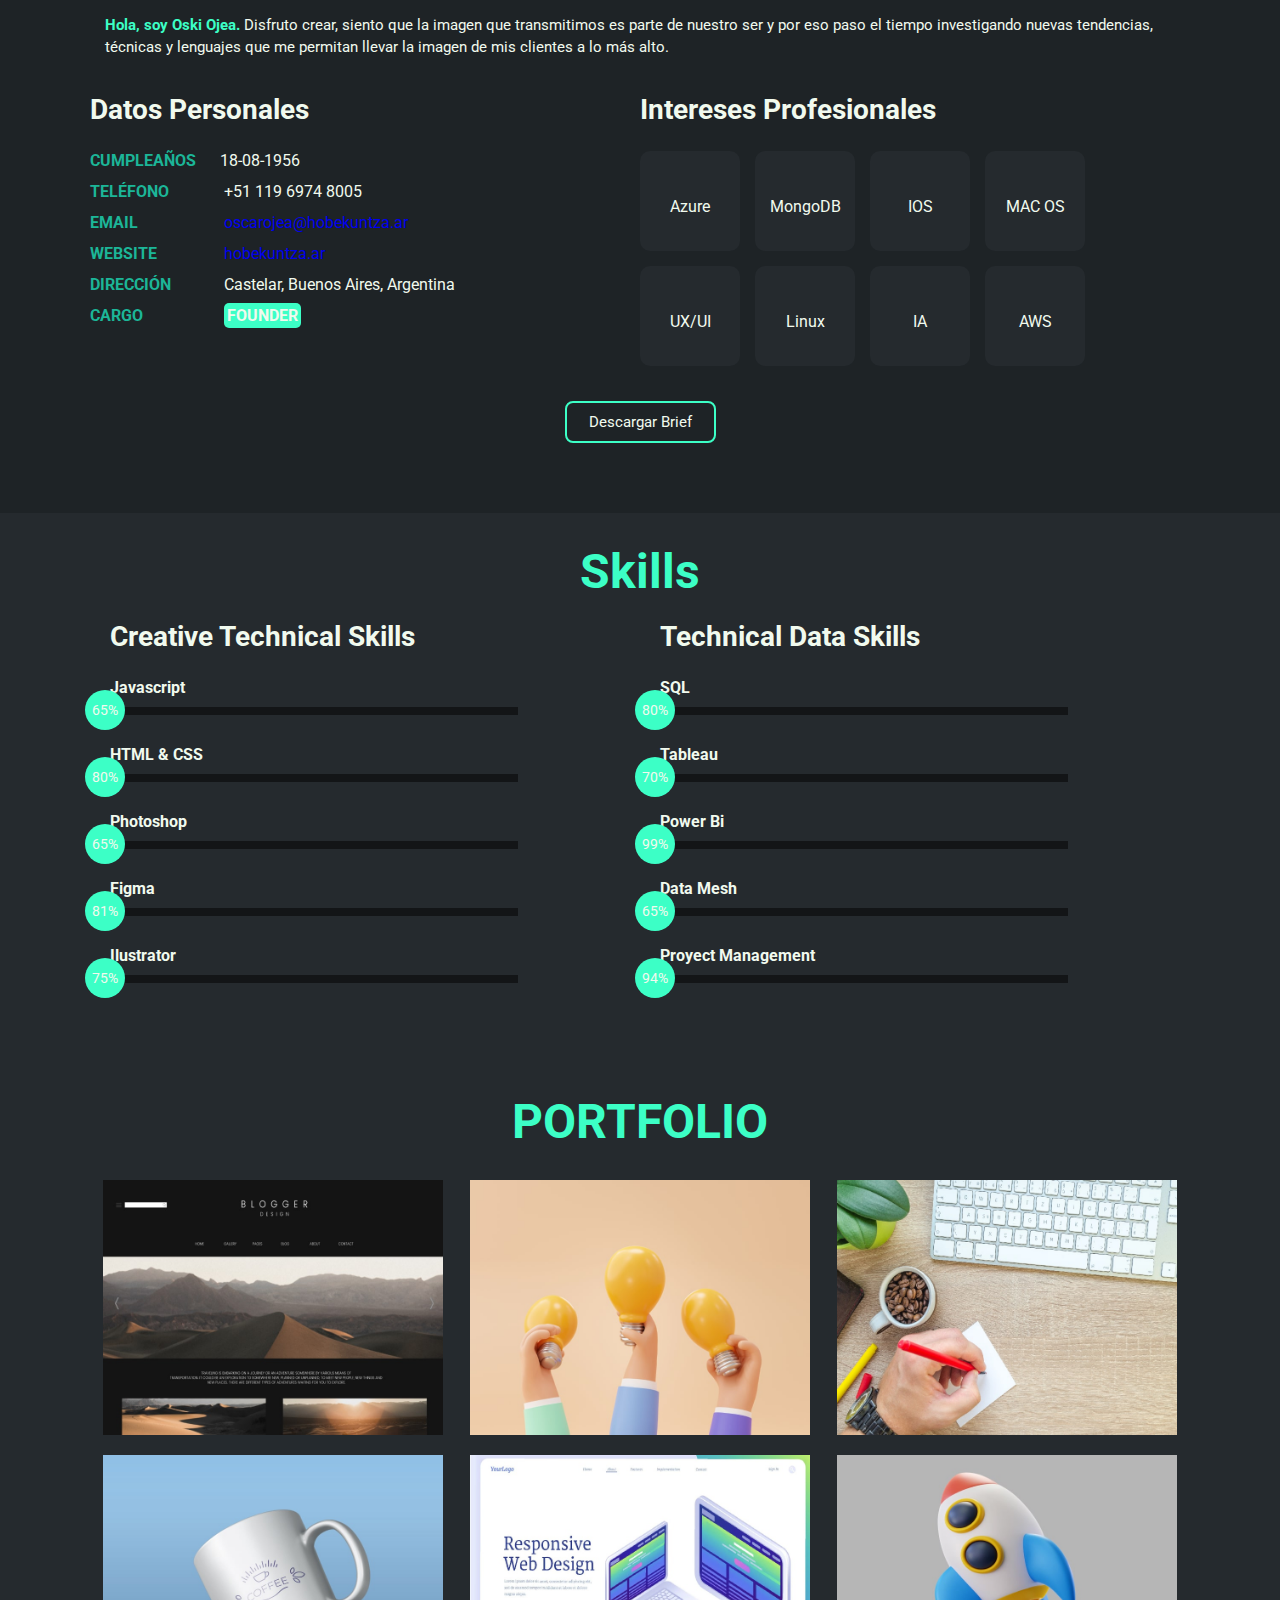
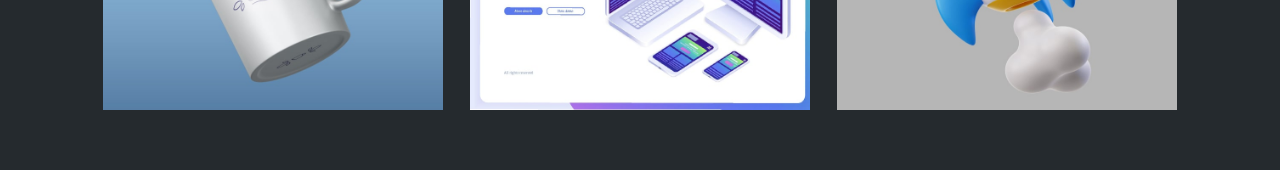
<file: Pages/SobreMi.html>
<!doctype html>
<html lang="es">
    <head>
        <meta charset="utf-8">
        <meta name="viewport" content="width=device-width, initial-scale=1">
        <meta name="author" content="Oscar Ojea">
        <meta name="date" content="2022-12-01">
        <meta name="description" content="Especialistas en normas y procesos de calidad ISO 9001, desarrollo de aplicaciones mobile y desktop.Diseño de sitios web, manejamos la imagen de su marca con visión 360">
        <meta name="keywords" content="ISO, 9001, normas, procedimientos, Apps, mobile, desktop, diseño, web, sitio">
        <meta name="robots" content="index, nofollow">
        <title>Sobre Mi</title>
        <link href="https://cdn.jsdelivr.net/npm/bootstrap@5.3.0-alpha3/dist/css/bootstrap.min.css" rel="stylesheet" integrity="sha384-KK94CHFLLe+nY2dmCWGMq91rCGa5gtU4mk92HdvYe+M/SXH301p5ILy+dN9+nJOZ" crossorigin="anonymous">
        <script src="https://cdn.jsdelivr.net/npm/bootstrap@5.3.0-alpha3/dist/js/bootstrap.bundle.min.js" integrity="sha384-ENjdO4Dr2bkBIFxQpeoTz1HIcje39Wm4jDKdf19U8gI4ddQ3GYNS7NTKfAdVQSZe" crossorigin="anonymous"></script>
        <script src="../js/script.js"></script>
        <link rel="stylesheet" href="https://cdn.jsdelivr.net/npm/bootstrap-icons@1.10.4/font/bootstrap-icons.css">
        <link rel="stylesheet" href="../css/styles.css">
    </head>
<body>
    <!--NAVBAR START-->
    <nav class="navbar navbar-dark bg-dark fixed-top">
        <div class="container-fluid">
            <i>
                <a class="navbar-brand" href="../index.html">
                    <img src="../img/Hobe-Logo-white.png" alt="Hobekuntza" id="logo">
                </a>
            </i>
            <button class="navbar-toggler" type="button" data-bs-toggle="offcanvas" data-bs-target="#offcanvasDarkNavbar" aria-controls="offcanvasDarkNavbar" aria-label="Toggle navigation">
                <span class="navbar-toggler-icon"></span>
            </button>
            <div class="offcanvas offcanvas-end text-bg-dark" tabindex="-1" id="offcanvasDarkNavbar" aria-labelledby="offcanvasDarkNavbarLabel">
                <div class="offcanvas-header">
                    <h5 class="offcanvas-title" id="offcanvasDarkNavbarLabel">Hobekuntza.ar</h5>
                    <button type="button" class="btn-close btn-close-white" data-bs-dismiss="offcanvas" aria-label="Close"></button>
                </div>
                <div class="offcanvas-body">
                    <ul class="navbar-nav justify-content-end flex-grow-1 pe-3">
                        <hr>
                        <li class="nav-item">
                            <a class="nav-link active navbartext" aria-current="page navbartext"  href="../index.html">Home</a>
                        </li>
                        <li class="nav-item">
                            <a class="nav-link navbartext " href="../Pages/Process.html">Procesos & Auditorias</a>
                        </li>
                        <li class="nav-item">
                            <a class="nav-link navbartext " href="../Pages/DataViz.html">Data Vizualization</a>
                        </li>
                        <li class="nav-item">
                            <a class="nav-link navbartext " href="../Pages/Developers.html">Desarrollos</a>
                        </li>
                        <li class="nav-item dropdown">
                            <a class="nav-link dropdown-toggle navbartext" href="#" role="button" data-bs-toggle="dropdown" aria-expanded="false">
                            Web Desing
                            </a>
                            <ul class="dropdown-menu dropdown-menu-dark">
                                <li>
                                    <a class="dropdown-item dropdowntext navbartext" href="../Pages/WebDesing.html">Asi Pensamos</a>
                                </li>
                                <li>
                                    <a class="dropdown-item dropdowntext navbartext" href="../Pages/SobreMi.html">Sobre Mi</a>
                                </li>
                                <li>
                                    <hr class="dropdown-divider">
                                </li>
                                <li>
                                    <a class="dropdown-item dropdowntext navbartext" href="../Pages/TestDigital.html">Test Digital <strong class="link-warning"> Es Gratis !!</strong></a>
                                </li>
                            </ul>
                        </li>
                    </ul>
                        <hr>

                        <!--LINK RRSS-->
                        <ul class="navbar-nav flex-row flex-wrap text-light">
                            <li class="nav-item col-6 col-md-auto p-3">
                            <a href="https://github.com/OskiOjea" target="_blank"><i class="bi bi-github link-info"></i></a>
                            <small class="d-md-none ms-2">github</small>
                            </li>
                            <li class="nav-item col-6 col-md-auto p-3">
                            <a href="https://api.whatsapp.com/send?phone=5411969748005&text=Hola%20,te%20asesoramos%20por%20whatsapp%20gestiona%20tu%20compra%20por%20este%20canal." target="_blank"><i class="bi bi-whatsapp link-info"></i></a>
                            <small class="d-md-none ms-2">whatsapp</small>
                            </li>
                            <li class="nav-item col-6 col-md-auto p-3">
                            <a href="https://www.linkedin.com/in/oscar-ojea-098631142/" target="_blank"><i class="bi bi-linkedin link-info"></i></a>
                            <small class="d-md-none ms-2">linkedin</small>
                            </li>
                        </ul>
                        <br>
                            <ul class="navbar-nav flex-column flex-wrap text-light">
                            <li class="nav-item col-6 col-md-auto p-3 link-info">Phone: +54 11 9 6974-8005</li>
                            <li class="nav-item col-6 col-md-auto p-3"><a class="link-info" href="mailto:oscarojea@hobekuntza.ar">email: oscarojea@hobekuntza.ar</a></li>
                            </ul>
                            <hr>
                            <!--Login link-->
                            <form  class="d-flex"></form>
                            <a href="../Pages/Login.html"><button  class="btn btn-outline-info d-none d-md-inline-block" type="submit">Login Clientes</button></a>
                        </div>
                    </div>
                </div>    
    </nav>
    <!--NAVBAR END-->

<!--SECTION ABOUT ME -START-->
    <container>
        <section id="inicio" class="inicio">
            <div class="contenido-banner">
                <div class="contenedor-img">
                    <img src="../img/oski.png" alt="">
                </div>
                <h1>OSKI OJEA</h1>
                <h2>Full stack web developer and Data Visualization</h2>
                <div class="redes">
                    <a href="https://github.com/OskiOjea" target="_blank"><i class="bi bi-github"></i></a>
                    <a href="https://api.whatsapp.com/send?phone=5411969748005&text=Hola%20,te%20asesoramos%20por%20whatsapp%20gestiona%20tu%20compra%20por%20este%20canal." target="_blank"><i class="bi bi-whatsapp"></i></a>
                    <a href="https://www.linkedin.com/in/oscar-ojea-098631142/" target="_blank"><i class="bi bi-linkedin"></i></a>
                </div>
            </div>
        </section>
    </container>
<!--SECTION ABOUT ME-->        
    <container>
        <section id="sobremi" class="sobremi">
            <div class="contenido-seccion">
                <h2>Sobre Mí</h2>
                <p><span>Hola, soy Oski Ojea.</span> Disfruto crear, siento que la imagen que transmitimos es parte de nuestro ser y por eso paso el tiempo investigando nuevas tendencias, técnicas y lenguajes que me permitan llevar la imagen de mis clientes a lo más alto.</p>

                <div class="fila">
                    <!--personal information-->
                    <div class="col">
                        <h3>Datos Personales</h3>
                        <ul>
                            <li>
                                <strong>Cumpleaños</strong>18-08-1956
                            </li>
                            <li>
                                <strong>Teléfono</strong> +51 119 6974 8005
                            </li>
                            <li>
                            <strong>Email</strong>
                                <a class="text-info" href="mailto:oscarojea@hobekuntza.ar">oscarojea@hobekuntza.ar</a>
                            </li>
                            <li>
                                <strong>Website</strong>
                                <a class="link-info" href="https://www.hobekuntza.ar">hobekuntza.ar</a>
                            </li>
                            <li>
                                <strong>Dirección</strong>
                                Castelar, Buenos Aires, Argentina
                            </li>
                            <li>
                                <strong>Cargo</strong>
                                <span>FOUNDER</span>
                            </li>
                        </ul>
                    </div>
                    <!--interests-->
                    <div class="col">
                        <h3>Intereses Profesionales</h3>
                        <div class="contenedor-intereses">
                            <div class="interes">
                                <i class="fa-solid fa-azure"></i>
                                <span>Azure</span>
                            </div>
                            <div class="interes">
                                <i class="fa-solid fa-mongodb"></i>
                                <span>MongoDB</span>
                            </div>
                            <div class="interes">
                                <i class="fa-solid fa-iphone"></i>
                                <span>IOS</span>
                            </div>
                            <div class="interes">
                                <i class="fa-brands fa-apple"></i>
                                <span>MAC OS</span>
                            </div>
                            <div class="interes">
                                <i class="fa-solid fa-person-uxui"></i>
                                <span>UX/UI</span>
                            </div>
                            <div class="interes">
                                <i class="fa-solid fa-linux"></i>
                                <span>Linux</span>
                            </div>
                            <div class="interes">
                                <i class="fa-solid fa-ia"></i>
                                <span>IA</span>
                            </div>
                            <div class="interes">
                                <i class="fa-solid fa-aws"></i>
                                <span>AWS</span>
                        </div>     
                    </div>
                </div>
            </div>
            <button>
                <a href="../documents/Brief.pdf" target="_blank" class="hiper">Descargar Brief<i class="fa-solid fa-download"></i></a>
                <span class="overlay"></span>
            </button>
        </section>
    </container>
    <!--SECTION SKILLS-->
    <container>
        <section class="skills" id="skills">
            <div class="contenido-seccion">
                <h2>Skills</h2>
                <div class="fila">
                    <!--Technical Skill-->
                    <div class="col">
                        <h3>Creative Technical Skills</h3>
                        <div class="skill">
                            <span>Javascript</span>
                            <div class="barra-skill">
                                <div class="progreso">
                                    <span>65%</span>
                                </div>
                            </div>
                        </div>
                        <div class="skill">
                            <span>HTML & CSS</span>
                            <div class="barra-skill">
                                <div class="progreso">
                                    <span>80%</span>
                                </div>
                            </div>
                        </div>
                        <div class="skill">
                            <span>Photoshop</span>
                            <div class="barra-skill">
                                <div class="progreso">
                                    <span>65%</span>
                                </div>
                            </div>
                        </div>
                        <div class="skill">
                            <span>Figma</span>
                            <div class="barra-skill">
                                <div class="progreso">
                                    <span>81%</span>
                                </div>
                            </div>
                        </div>
                        <div class="skill">
                            <span>Ilustrator</span>
                            <div class="barra-skill">
                                <div class="progreso">
                                    <span>75%</span>
                                </div>
                            </div>
                        </div>
                    </div>
                    <!--Professional Skills-->
                    <div class="col">
                        <h3>Technical Data Skills</h3>
                        <div class="skill">
                            <span>SQL</span>
                            <div class="barra-skill">
                                <div class="progreso">
                                    <span>80%</span>
                                </div>
                            </div>
                        </div>
                        <div class="skill">
                            <span>Tableau</span>
                            <div class="barra-skill">
                                <div class="progreso">
                                    <span>70%</span>
                                </div>
                            </div>
                        </div>
                        <div class="skill">
                            <span>Power Bi</span>
                            <div class="barra-skill">
                                <div class="progreso">
                                    <span>99%</span>
                                </div>
                            </div>
                        </div>
                        <div class="skill">
                            <span>Data Mesh</span>
                            <div class="barra-skill">
                                <div class="progreso">
                                    <span>65%</span>
                                </div>
                            </div>
                        </div>
                        <div class="skill">
                            <span>Proyect Management</span>
                            <div class="barra-skill">
                                <div class="progreso">
                                    <span>94%</span>
                                </div>
                            </div>
                        </div>
                    </div>
                </div>
            </div>
        </section>
    </container>
<!-- SECTION PORTFOLIO -->
<container>
    <section id="portfolio" class="portfolio">
        <div class="contenido-seccion">
            <h2>PORTFOLIO</h2>
            <div class="galeria">
                <div class="proyecto">
                    <a href="https://www.behance.net/gallery/152593917/Imagen-de-marca" target="_blank">
                    <img src="../img/p1.jpg" alt="Diseño editorial">
                    <div class="overlay">
                        <h3>Diseño</h3>
                        <p>Imagen de marca</p></a>
                    </div>
                </div>
                <div class="proyecto">
                    <a href="https://www.canva.com/design/DAE0CJpT9lA/5UjMg3x8lrckzwg_-ab1Pg/view?utm_content=DAE0CJpT9lA&utm_campaign=designshare&utm_medium=link&utm_source=publishsharelink" target="_blank">
                    <img src="../img/p2.jpg" alt="Manual de Procesos">
                    <div class="overlay">
                        <h3>Procesos</h3>
                        <p>Manuales Operativos & Auditorías</p></a>
                    </div>
                </div>
                <div class="proyecto">
                    <a href="https://oskiojea.github.io/dashboard-site/" target="_blank">
                    <img src="../img/p3.jpg" alt="Diseño de Dashboard">
                    <div class="overlay">
                        <h3>Data Visualización</h3>
                        <p>Dashboards</p></a>
                    </div>
                </div>
                <div class="proyecto">
                    <img src="../img/p4.jpg" alt="Prototipado">
                    <div class="overlay">
                        <a href="https://www.behance.net/gallery/168967647/Prototipado-Sitio-Web-con-Figma" target="_blank">
                        <h3>Prototipado</h3>
                        <p>maquetación</p></a>
                    </div>
                </div>
                <div class="proyecto">
                    <img src="../img/p5.jpg" alt="Diseño Web">
                    <div class="overlay">
                        <a href="https://www.quirogacomunicacao.com/" target="_blank">
                        <h3>Diseño Web</h3>
                        <p>sitios web</p></a>
                    </div>
                </div>
                <div class="proyecto">
                    <img src="../img/p6.jpg" alt="Aplicaciones">
                    <div class="overlay">
                        <a href="https://www.behance.net/gallery/169050089/Desarrollo-de-App" target="_blank">
                        <h3>Desarrollos</h3>
                        <p>Mobile & Desk</p></a>
                    </div>
                </div>
            </div>
        </div>
    </section>
</container>
<!-- SECTION ABOUT ME -END -->
</body>
</html>
</file>
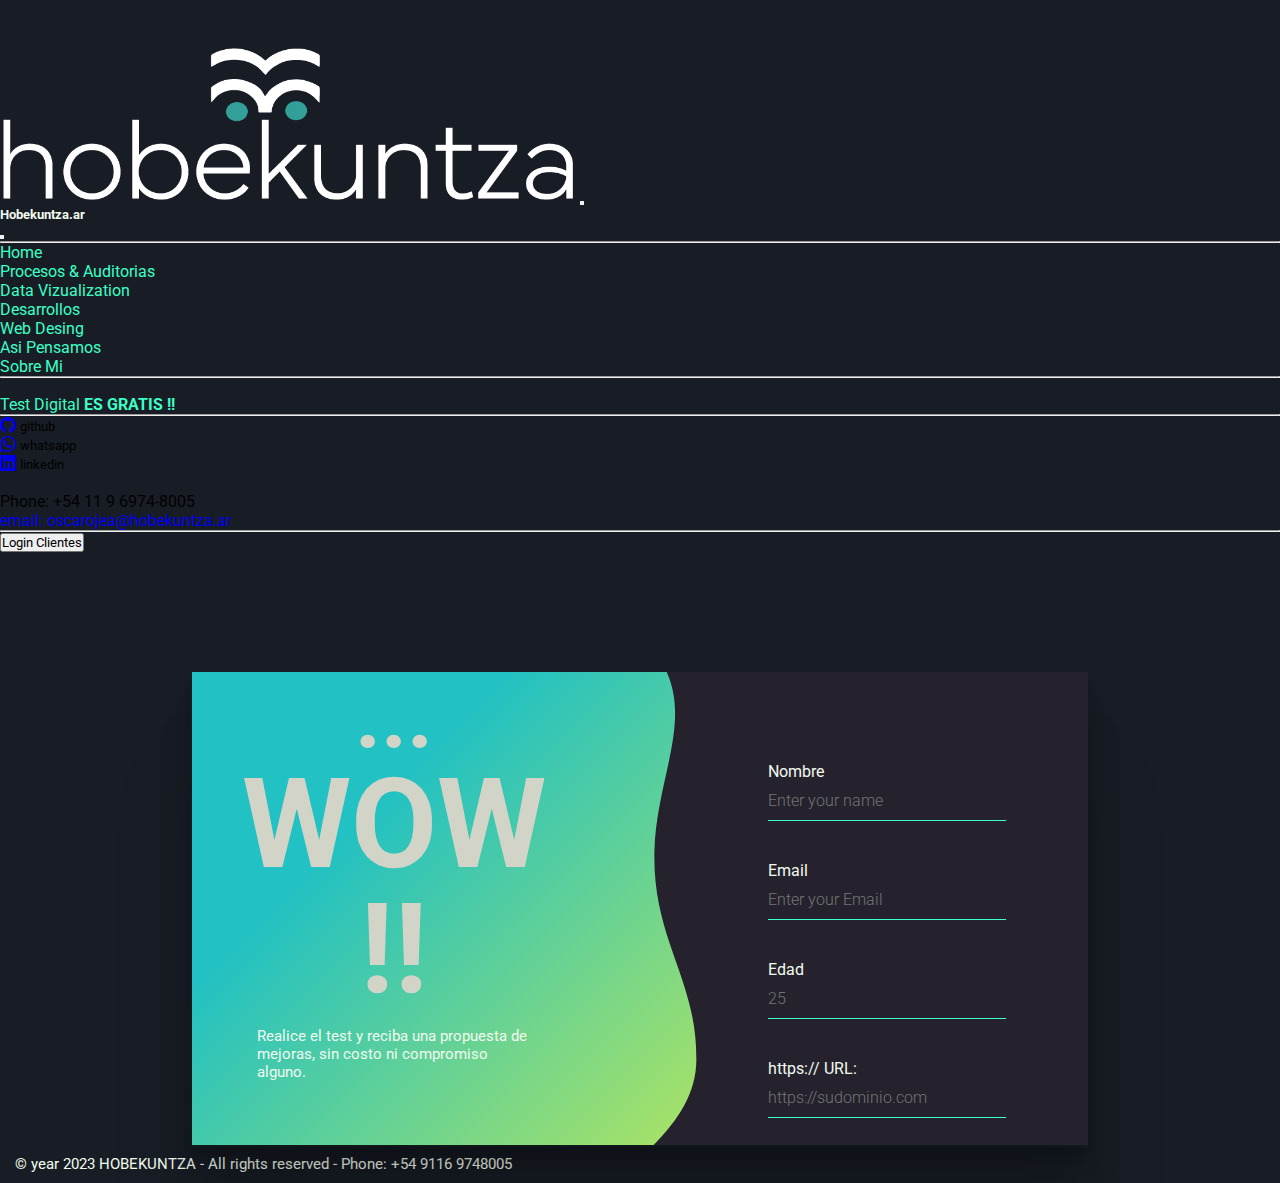
<file: Pages/TestDigital.html>
<!doctype html>
<html lang="es">
  <head>
    <meta charset="utf-8">
    <meta name="viewport" content="width=device-width, initial-scale=1">
    <meta name="author" content="Oscar Ojea">
    <meta name="date" content="2022-12-01">
    <meta name="description" content="Especialistas en normas y procesos de calidad ISO 9001, desarrollo de aplicaciones mobile y desktop.Diseño de sitios web, manejamos la imagen de su marca con visión 360">
    <meta name="keywords" content="ISO, 9001, normas, procedimientos, Apps, mobile, desktop, diseño, web, sitio">
    <meta name="robots" content="index, nofollow">
    <title>Test Digital</title>
    <link href="https://cdn.jsdelivr.net/npm/bootstrap@5.3.0-alpha3/dist/css/bootstrap.min.css" rel="stylesheet" integrity="sha384-KK94CHFLLe+nY2dmCWGMq91rCGa5gtU4mk92HdvYe+M/SXH301p5ILy+dN9+nJOZ" crossorigin="anonymous">
    <script src="https://cdn.jsdelivr.net/npm/bootstrap@5.3.0-alpha3/dist/js/bootstrap.bundle.min.js" integrity="sha384-ENjdO4Dr2bkBIFxQpeoTz1HIcje39Wm4jDKdf19U8gI4ddQ3GYNS7NTKfAdVQSZe" crossorigin="anonymous"></script>
    <link rel="stylesheet" href="https://cdn.jsdelivr.net/npm/bootstrap-icons@1.10.4/font/bootstrap-icons.css">
    <link rel="stylesheet" href="../css/styles.css">
  </head>
  <body>
    <!--NAVBAR START-->
  <nav class="navbar navbar-dark bg-dark fixed-top">
      <div class="container-fluid">
          <i>
            <a class="navbar-brand" href="../index.html">
            <img src="../img/Hobe-Logo-white.png" alt="Hobekuntza" id="logo">
            </a>
          </i>
          <button class="navbar-toggler" type="button" data-bs-toggle="offcanvas" data-bs-target="#offcanvasDarkNavbar" aria-controls="offcanvasDarkNavbar" aria-label="Toggle navigation">
            <span class="navbar-toggler-icon"></span>
          </button>
        <div class="offcanvas offcanvas-end text-bg-dark" tabindex="-1" id="offcanvasDarkNavbar" aria-labelledby="offcanvasDarkNavbarLabel">
            <div class="offcanvas-header">
              <h5 class="offcanvas-title" id="offcanvasDarkNavbarLabel">Hobekuntza.ar</h5>
              <button type="button" class="btn-close btn-close-white" data-bs-dismiss="offcanvas" aria-label="Close"></button>
            </div>
              <div class="offcanvas-body">
                <ul class="navbar-nav justify-content-end flex-grow-1 pe-3">
                  <hr>
                  <li class="nav-item">
                    <a class="nav-link active navbartext" aria-current="page navbartext"  href="../index.html">Home</a>
                  </li>
                  <li class="nav-item">
                    <a class="nav-link navbartext " href="../Pages/Process.html">Procesos & Auditorias</a>
                  </li>
                  <li class="nav-item">
                    <a class="nav-link navbartext " href="../Pages/DataViz.html">Data Vizualization</a>
                  </li>
                  <li class="nav-item">
                    <a class="nav-link navbartext " href="../Pages/Developers.html">Desarrollos</a>
                  </li>
                  <li class="nav-item dropdown">
                    <a class="nav-link dropdown-toggle navbartext" href="#" role="button" data-bs-toggle="dropdown" aria-expanded="false">
                    Web Desing
                    </a>
                      <ul class="dropdown-menu dropdown-menu-dark">
                        <li>
                          <a class="dropdown-item dropdowntext navbartext" href="../Pages/WebDesing.html">Asi Pensamos</a></li>
                        <li>
                          <a class="dropdown-item dropdowntext navbartext" href="../Pages/SobreMi.html">Sobre Mi</a></li>
                        <li>
                          <hr class="dropdown-divider">
                        </li>
                        <li>
                          <a class="dropdown-item dropdowntext navbartext" href="../Pages/TestDigital.html">Test Digital <strong class="link-warning"> Es Gratis !!</strong></a>
                        </li>
                      </ul>
                  </li>
                </ul>
                  <hr>

                    <!--social media links-->
                    <ul class="navbar-nav flex-row flex-wrap text-light">
                      <li class="nav-item col-6 col-md-auto p-3">
                        <a href="https://github.com/OskiOjea" target="_blank"><i class="bi bi-github link-info"></i></a>
                        <small class="d-md-none ms-2">github</small>
                      </li>
                      <li class="nav-item col-6 col-md-auto p-3">
                        <a href="https://api.whatsapp.com/send?phone=5411969748005&text=Hola%20,te%20asesoramos%20por%20whatsapp%20gestiona%20tu%20compra%20por%20este%20canal." target="_blank"><i class="bi bi-whatsapp link-info"></i></a>
                        <small class="d-md-none ms-2">whatsapp</small>
                      </li>
                      <li class="nav-item col-6 col-md-auto p-3">
                        <a href="https://www.linkedin.com/in/oscar-ojea-098631142/" target="_blank"><i class="bi bi-linkedin link-info"></i></a>
                        <small class="d-md-none ms-2">linkedin</small>
                      </li>
                    </ul>
                    <br>
                      <ul class="navbar-nav flex-column flex-wrap text-light">
                        <li class="nav-item col-6 col-md-auto p-3 link-info">Phone: +54 11 9 6974-8005</li>
                        <li class="nav-item col-6 col-md-auto p-3"><a class="link-info" href="mailto:oscarojea@hobekuntza.ar">email: oscarojea@hobekuntza.ar</a></li>
                      </ul>
                      <hr>
                      <!--Login link-->
                      <form  class="d-flex"></form>
                      <a href="../Pages/Login.html"><button  class="btn btn-outline-info d-none d-md-inline-block" type="submit">Login Clientes</button></a>
                  </div>
              </div>
            </div>    
  </nav>
    <!--NAVBAR END-->

    <!--MAIN START-->

<main>
  <section class="test">
  <svg height="0" width="0">
    <defs>
        <clipPath id="svgPath">
          <path fill="#FFFFFF" stroke="#000000" stroke-width="1.5794" stroke-miterlimit="10"d="M112.9,0c73.5,66.6,20,131.6,18,219.6s41.9,125.6,41.9,206.4c2,104-173,148-172.9,248.9C0,696.7,8,756,8,756s27.1,0,59,0c113.9-114,226.5-67.3,335.9-96s223.6-71.9,278-212c64-164.8,74.3-363.1,208-448c0-78,0,0,0,0S192.7,0,112.9,0z" >
        </clipPath>
    </defs>
</svg>
<div class="container-test">
    <div class="rectangle"></div>
      <div class="content">
        <div class="text-content">
          <h1>...<br><span>WoW !!</span></h1>
          <p>Realice el test y reciba una propuesta de mejoras, sin costo ni compromiso alguno.</p><br>
          <p><strong id="NoMobile">No disponible en vista mobile</strong></p>
        </div>
        <div class="content-form-clip">
          <div class="content-form">
                <form id="survey-form">
                  <div class="form-group">
                    <label class="label" id="name-label" for="name">Nombre</label>
                    <input class="input" type="text" name="name" id="name" placeholder="Enter your name"equired />
                  </div>
                    <div class="form-group">
                      <label class="label" id="email-label" for="email">Email</label>
                      <input class="input" type="email" name="email" id="email" placeholder="Enter your Email"required />
                    </div>
                      <div class="form-group">
                        <label class="label" id="number-label" for="number">Edad</label>
                        <input class="input" type="number" name="age" id="number" min="10" max="99"placeholder="25" />
                      </div>
                        <div class="form-group">
                          <label class="label" id="name-label" for="url">https:// URL:</label>
                          <input class="input" type="url" name="url" id="url"placeholder="https://sudominio.com"pattern="https://.*" size="30"required>
                        </div>
                          <div class="form-group">
                            <p class="label">Qué tan satisfecho está actualmente con el sitio web de su empresa ?</p>
                            <select class="input" id="dropdown" name="role" required>
                              <option disabled selected value>Seleccione una opción</option>
                              <option value="student">Muy satisfecho</option>
                              <option value="job">Algo satisfecho</option>
                              <option value="learner">Poco satisfecho</option>
                              <option value="preferNo">Nada satisfecho</option>
                              <option value="other">otros</option>
                            </select>
                          </div>
                            <div class="form-group">
                              <p class="label">Qué tan dispuesto se encuentra en aplicar mejoras?</p>
                              <label class="radio">
                                <input name="user-recommend" value="definitely" type="radio" class="input-radio"checked />Muy dispuesto
                              </label>
                              <label class="radio">
                                <input name="user-recommend" value="maybe" type="radio" class="input-radio" />Algo dispuesto
                              </label>
                              <label class="radio">
                                <input name="user-recommend" value="not-sure" type="radio" class="input-radio" />No estoy seguro
                              </label>
                            </div>
                              <div class="form-group">
                                <p class="label">Actualmente quien se ocupa el sitio?</p>
                                <select class="input form-control" id="most-like" name="mostLike" required>
                                  <option disabled selected value>Seleccione una opcion</option>
                                  <option value="challenges">Una agencia de publicidad</option>
                                  <option value="projects">Nosotros</option>
                                  <option value="community">Un freelance</option>
                                  <option value="openSource">Nadie</option>
                                </select>
                              </div>
                                <div class="form-group">
                                  <p class="label">Qué mejoras cree que necesita?</p>
                                  <label class="radio">
                                    <input name="prefer" value="mejorar-diseño-general" type="checkbox"class="input-checkbox" />Mejorar el diseño general
                                  </label>
                                  <label class="radio">
                                    <input name="prefer" value="fotografias" type="checkbox"class="input-checkbox" />Las fotografias
                                    </label>
                                  <label class="radio">
                                    <input name="prefer" value="experiencia-usuario" type="checkbox"class="input-checkbox" />La experiencia de uso
                                    </label>
                                  <label class="radio">
                                    <input name="prefer" value="e-commerce" type="checkbox"class="input-checkbox" />El carro de compra
                                  </label>
                                  <label class="radio">
                                    <input name="prefer" value="formulario-contacto" type="checkbox"class="input-checkbox" />El formulario de Contacto</label>
                                  <label class="radio">
                                    <input name="prefer" value="vista-mobile" type="checkbox"class="input-checkbox" />La vista mobile</label>
                                  <label class="radio">
                                    <input name="prefer" value="videos" type="checkbox"class="input-checkbox" />Videos</label>
                                  <label class="radio">
                                    <input name="prefer" value="la-carga" type="checkbox"class="input-checkbox" />La carga del site</label>
                                  <label class="radio">
                                    <input name="prefer" value="otros" type="checkbox"class="input-checkbox" />Otros
                                  </label>
                                </div>

                                  <div class="form-group">
                                    <p class="label">Alguna otra sugerencia?</p>
                                    <textarea class="input"></textarea>
                                  </div>

                                  <div class="form-group">
                                    <button class="btn btn-outline-info d-none d-md-inline-block" type="submit">Submit</button>
                                  </div>
                </form>
            </div>
        </div>
      </div>
  </section>
  </main>


<!--MAIN END-->

    <!--FOOTER START-->
    <footer>
      <div class="container-fluid fixed-bottom navbar bg-dark data-bs-theme-dark " >
        <p>
        © year 2023 HOBEKUNTZA - All rights reserved -   Phone: +54 9116 9748005
        </p>
      </div>
    </footer>
      <!--FOOTER END-->
  </body>
</html>
</file>
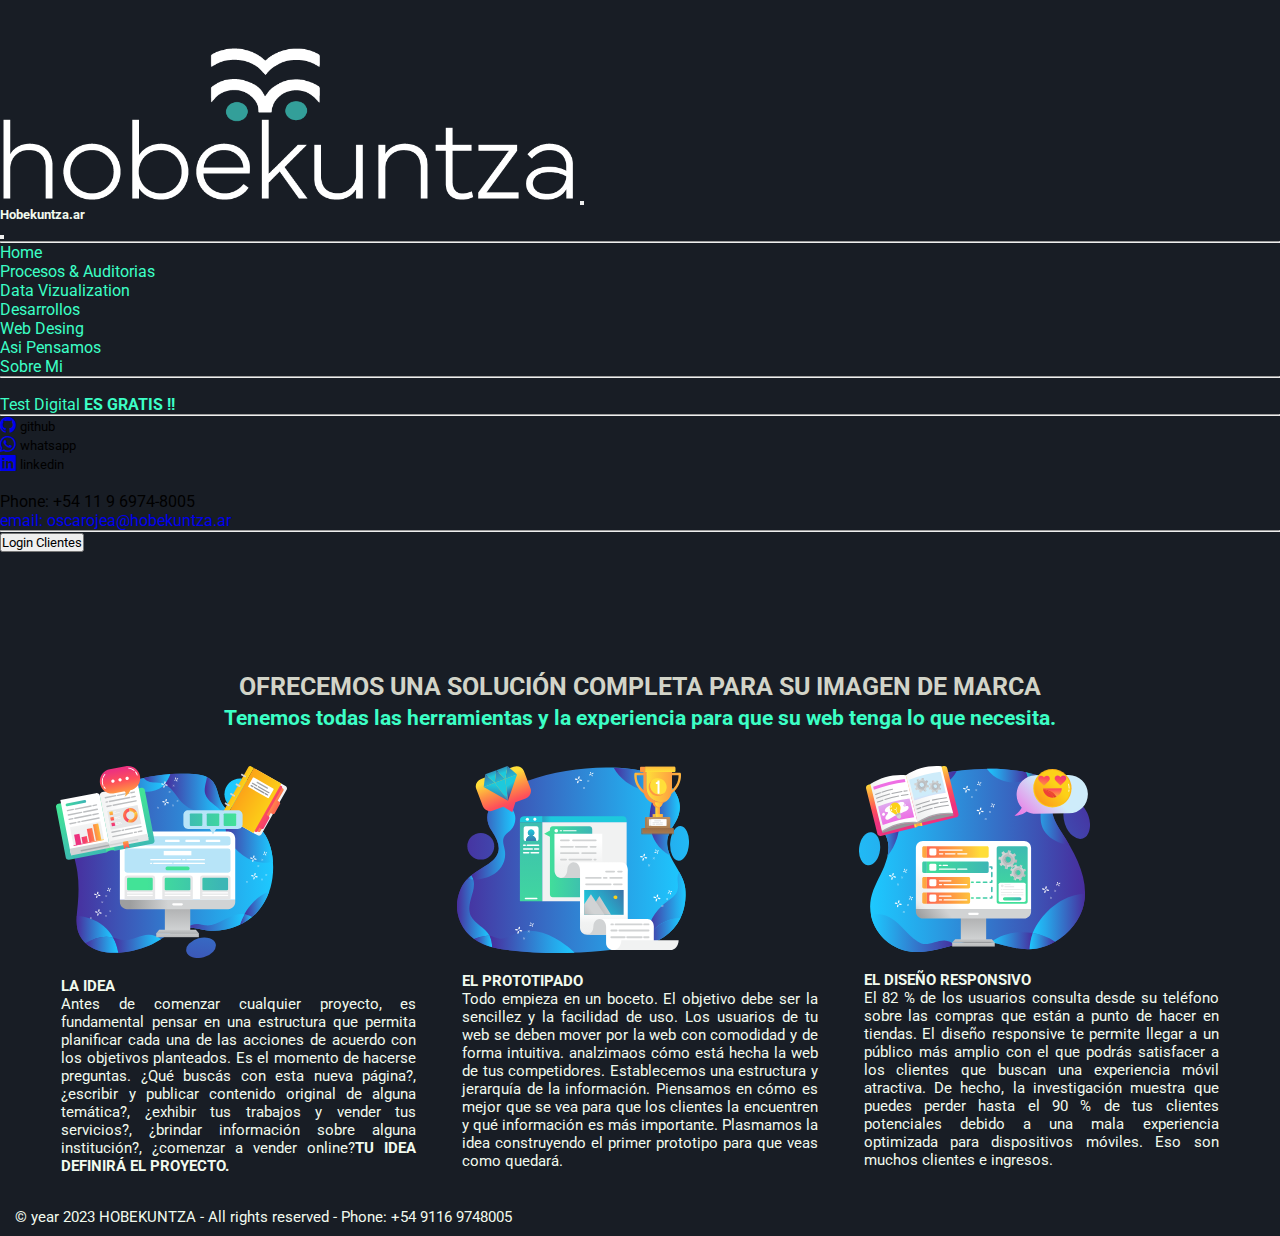
<file: Pages/WebDesing.html>
<!doctype html>
<html lang="es">
  <head>
    <meta charset="utf-8">
    <meta name="viewport" content="width=device-width, initial-scale=1">
    <meta name="author" content="Oscar Ojea">
    <meta name="date" content="2022-12-01">
    <meta name="description" content="Diseño y mantenimiento de sitios web, diseño de marca, contamos con la experiencia para llevar su marca a lo mas alto.">
    <meta name="keywords" content="ISO, 9001, normas, procedimientos, Apps, mobile, desktop, diseño, web, sitio">
    <meta name="robots" content="index, nofollow">
    <title>Asi Pensamos</title>
    <link href="https://cdn.jsdelivr.net/npm/bootstrap@5.3.0-alpha3/dist/css/bootstrap.min.css" rel="stylesheet" integrity="sha384-KK94CHFLLe+nY2dmCWGMq91rCGa5gtU4mk92HdvYe+M/SXH301p5ILy+dN9+nJOZ" crossorigin="anonymous">
    <script src="https://cdn.jsdelivr.net/npm/bootstrap@5.3.0-alpha3/dist/js/bootstrap.bundle.min.js" integrity="sha384-ENjdO4Dr2bkBIFxQpeoTz1HIcje39Wm4jDKdf19U8gI4ddQ3GYNS7NTKfAdVQSZe" crossorigin="anonymous"></script>
    <link rel="stylesheet" href="https://cdn.jsdelivr.net/npm/bootstrap-icons@1.10.4/font/bootstrap-icons.css">
    <link rel="stylesheet" href="../css/styles.css">
  </head>
  <body>
    <!--NAVBAR START-->
  <nav class="navbar navbar-dark bg-dark fixed-top">
      <div class="container-fluid">
          <i>
            <a class="navbar-brand" href="../index.html">
            <img src="../img/Hobe-Logo-white.png" alt="Hobekuntza" id="logo">
            </a>
          </i>
          <button class="navbar-toggler" type="button" data-bs-toggle="offcanvas" data-bs-target="#offcanvasDarkNavbar" aria-controls="offcanvasDarkNavbar" aria-label="Toggle navigation">
            <span class="navbar-toggler-icon"></span>
          </button>
        <div class="offcanvas offcanvas-end text-bg-dark" tabindex="-1" id="offcanvasDarkNavbar" aria-labelledby="offcanvasDarkNavbarLabel">
            <div class="offcanvas-header">
              <h5 class="offcanvas-title" id="offcanvasDarkNavbarLabel">Hobekuntza.ar</h5>
              <button type="button" class="btn-close btn-close-white" data-bs-dismiss="offcanvas" aria-label="Close"></button>
            </div>
              <div class="offcanvas-body">
                <ul class="navbar-nav justify-content-end flex-grow-1 pe-3">
                  <hr>
                  <li class="nav-item">
                    <a class="nav-link active navbartext" aria-current="page navbartext"  href="../index.html">Home</a>
                  </li>
                  <li class="nav-item">
                    <a class="nav-link navbartext " href="../Pages/Process.html">Procesos & Auditorias</a>
                  </li>
                  <li class="nav-item">
                    <a class="nav-link navbartext " href="../Pages/DataViz.html">Data Vizualization</a>
                  </li>
                  <li class="nav-item">
                    <a class="nav-link navbartext " href="../Pages/Developers.html">Desarrollos</a>
                  </li>
                  <li class="nav-item dropdown">
                    <a class="nav-link dropdown-toggle navbartext" href="#" role="button" data-bs-toggle="dropdown" aria-expanded="false">
                    Web Desing
                    </a>
                      <ul class="dropdown-menu dropdown-menu-dark">
                        <li>
                          <a class="dropdown-item dropdowntext navbartext" href="../Pages/WebDesing.html">Asi Pensamos</a></li>
                        <li>
                          <a class="dropdown-item dropdowntext navbartext" href="../Pages/SobreMi.html">Sobre Mi</a></li>
                        <li>
                          <hr class="dropdown-divider">
                        </li>
                        <li>
                          <a class="dropdown-item dropdowntext navbartext" href="../Pages/TestDigital.html">Test Digital <strong class="link-warning"> Es Gratis !!</strong></a>
                        </li>
                      </ul>
                  </li>
                </ul>
                  <hr>
                    <!--social media links-->
                    <ul class="navbar-nav flex-row flex-wrap text-light">
                      <li class="nav-item col-6 col-md-auto p-3">
                        <a href="https://github.com/OskiOjea" target="_blank"><i class="bi bi-github link-info"></i></a>
                        <small class="d-md-none ms-2">github</small>
                      </li>
                      <li class="nav-item col-6 col-md-auto p-3">
                        <a href="https://api.whatsapp.com/send?phone=5411969748005&text=Hola%20,te%20asesoramos%20por%20whatsapp%20gestiona%20tu%20compra%20por%20este%20canal." target="_blank"><i class="bi bi-whatsapp link-info"></i></a>
                        <small class="d-md-none ms-2">whatsapp</small>
                      </li>
                      <li class="nav-item col-6 col-md-auto p-3">
                        <a href="https://www.linkedin.com/in/oscar-ojea-098631142/" target="_blank"><i class="bi bi-linkedin link-info"></i></a>
                        <small class="d-md-none ms-2">linkedin</small>
                      </li>
                    </ul>
                    <br>
                      <ul class="navbar-nav flex-column flex-wrap text-light">
                        <li class="nav-item col-6 col-md-auto p-3 link-info">Phone: +54 11 9 6974-8005</li>
                        <li class="nav-item col-6 col-md-auto p-3"><a class="link-info" href="mailto:oscarojea@hobekuntza.ar">email: oscarojea@hobekuntza.ar</a></li>
                      </ul>
                      <hr>
                      <!--Login link-->
                      <form  class="d-flex"></form>
                      <a href="../Pages/Login.html"><button  class="btn btn-outline-info d-none d-md-inline-block" type="submit">Login Clientes</button></a>
                  </div>
              </div>
            </div>    
          </nav>
      <!--NAVBAR END-->

<!--MAIN START-->
<main>
  <div>
      <h1>Ofrecemos una solución completa para su imagen de marca</h1>
      <h2 class="subtitulos">Tenemos todas las herramientas y la experiencia para que su web tenga lo que necesita.</h2>
  </div>
<section>   
  <div class="flex-container-desarrollos">
      <div class="flex-items-des">
          <img class="image" src="../img/wd-1.svg" alt="idea del diseño de un site">
          <p>  <strong>La Idea</strong> <br>  Antes de comenzar cualquier proyecto, es fundamental pensar en una estructura que permita planificar cada una de las acciones de acuerdo con los objetivos planteados. Es el momento de hacerse preguntas. ¿Qué buscás con esta nueva página?, ¿escribir y publicar contenido original de alguna temática?, ¿exhibir tus trabajos y vender tus servicios?, ¿brindar información sobre alguna institución?, ¿comenzar a vender online?<strong>Tu idea definirá el proyecto.</strong>
          </p>
      </div>
      
      <div class="flex-items-des">
          <img class="image" src="../img/wd-2.svg" alt="prototipado del site">
          <p> <strong>El Prototipado</strong> <br> Todo empieza en un boceto. El objetivo debe ser la sencillez y la facilidad de uso. Los usuarios de tu web se deben mover por la web con comodidad y de forma intuitiva.
            analzimaos cómo está hecha la web de tus competidores. Establecemos una estructura y jerarquía de la información. Piensamos en cómo es mejor que se vea para que los clientes la encuentren y qué información es más importante.
            Plasmamos la idea construyendo el primer prototipo para que veas como quedará.
          </p>
      </div>

      <div class="flex-items-des">
          <img class="image" src="../img/wd-3.svg" alt="diseño responsivo del site">
          <p> <strong> El Diseño Responsivo</strong> <br> El 82 % de los usuarios consulta desde su teléfono sobre las compras que están a punto de hacer en tiendas. El diseño responsive te permite llegar a un público más amplio con el que podrás satisfacer a los clientes que buscan una experiencia móvil atractiva. De hecho, la investigación muestra que puedes perder hasta el 90 % de tus clientes potenciales debido a una mala experiencia optimizada para dispositivos móviles. Eso son muchos clientes e ingresos. 
          </p>
      </div>
  </div>   
</section>
</main>
<!--MAIN END-->

<!--FOOTER START-->
  <footer>
    <div class="container-fluid fixed-bottom navbar bg-dark data-bs-theme-dark " >
      <p>
      © year 2023 HOBEKUNTZA - All rights reserved -   Phone: +54 9116 9748005
      </p>
    </div>
  </footer>
<!--FOOTER END-->
  </body>
</html>
</file>
<file: css/styles.css>
/*GENERAL STYLES*/
@import url("https://fonts.googleapis.com/css2?family=Roboto:wght@100;300;400;700&display=swap");
* {
  margin: 0;
  padding: 0;
  box-sizing: border-box;
  font-family: "Roboto", sans-serif;
}
* h1 {
  color: #d2d4c8;
  text-align: center;
  text-transform: uppercase;
  font-weight: bolder;
  font-size: 40px;
}
* h2 {
  color: #3CFFC6;
  text-align: center;
  font-weight: bolder;
  font-size: 30px;
}
* h3 {
  color: #f1faee;
}
* h5 {
  color: #f1faee;
}
* .subtitulos {
  color: #3CFFC6;
}
* .bajada {
  text-align: center;
}
* p {
  color: #f1faee;
  font-size: 15px;
  padding: 15px;
}
* a {
  text-decoration: none;
}
* strong {
  text-transform: uppercase;
}
* label {
  color: #f1faee;
}
* input {
  color: #f1faee;
}
* body {
  margin: 0;
  background-color: #181D25;
}
* main {
  margin-top: 120px;
  padding: 0px;
}
* #NoMobile {
  display: none;
}

/*------------------------------------------------------------------------------
END GENERAL STYLES
--------------------------------------------------------------------------------*/
/* NAVBAR */
nav #logo {
  width: 45%;
  padding: 3px;
}
nav i {
  width: 300px;
}
nav .navbartext {
  color: #3CFFC6;
}

/*------------------------------------------------------------------------------
END NAVBAR
--------------------------------------------------------------------------------*/
/*SECTION INDEX*/
div img {
  width: 100%;
  height: auto;
}
div .p-home {
  padding: 5px;
  margin: 0;
  color: #3CFFC6;
  text-transform: uppercase;
}
div .flex-container {
  display: grid;
  flex-direction: column;
  grid-template-rows: auto auto;
  flex-wrap: nowrap;
  justify-content: normal;
  align-items: normal;
  row-gap: 15px;
  width: 100%;
  height: auto;
}
div .flex-items:nth-child(1) {
  display: flex;
  flex-grow: 0;
  flex-shrink: 1;
  flex-basis: auto;
  align-self: auto;
  order: 0;
  padding: 5px;
  background: transparent;
  border-radius: 5px;
}
div .flex-items:nth-child(2) {
  display: flex;
  align-self: auto;
  order: 0;
  background: black;
  text-align: center;
  justify-content: center;
  align-items: center;
  padding: 5px;
  border-radius: 5px;
  height: 50px;
}

/*------------------------------------------------------------------------------
END SECTION INDEX
--------------------------------------------------------------------------------*/
/*SECTION PROCESS*/
div .procesos p {
  text-align: justify;
  padding: 20px;
  margin-right: 260px;
  margin-top: -140px;
}

/*------------------------------------------------------------------------------
END SECTION PROCESS
--------------------------------------------------------------------------------*/
/*MAIN SECTION DEVELOPERS*/
section .image {
  width: 90%;
  position: relative;
  padding-top: 10px;
}
section .flex-container-desarrollos {
  padding-inline: 3%;
  display: flex;
  margin-top: 1%;
  flex-direction: row;
  flex-wrap: nowrap;
  justify-content: start;
  align-items: flex-start;
  align-content: space-between;
}
section .flex-items-des {
  width: 800px;
  height: auto;
  margin: 5px;
  padding: 3px;
  text-align: justify;
  line-height: auto;
  float: left;
}
section .flex-items:nth-child(1) {
  margin: 10px;
  padding: 20px;
  display: flex;
  flex-grow: 0;
  flex-shrink: 1;
  flex-basis: auto;
  align-self: auto;
  order: 0;
}
section .flex-items:nth-child(2) {
  margin: 10px;
  padding: 20px;
  display: flex;
  flex-grow: 0;
  flex-shrink: 1;
  flex-basis: auto;
  align-self: auto;
  order: 0;
}
section .flex-items:nth-child(3) {
  margin: 10px;
  padding: 20px;
  display: flex;
  flex-grow: 0;
  flex-shrink: 1;
  flex-basis: auto;
  align-self: auto;
  order: 0;
}

/*------------------------------------------------------------------------------
END SECTION DEVELOPERS
--------------------------------------------------------------------------------*/
/*ABOUT ME SECTION - START*/
container .inicio {
  background: linear-gradient(to top, rgba(30, 35, 38, 0.8), rgb(30, 35, 38)), url(../img/fondo.gif);
  background-size: cover;
  height: 100vh;
  color: #fff;
  display: flex;
  align-items: center;
}
container .inicio .contenido-banner {
  padding: 20px;
  background-color: #080A0C;
  max-width: 350px;
  margin: auto;
  text-align: center;
  border-radius: 40px;
}
container .inicio .contenido-banner img {
  margin-top: 40px;
  border: 10px solid #3CFFC6;
  display: block;
  width: 80%;
  margin: auto;
  border-radius: 100%;
}
container .inicio .contenido-banner h1 {
  margin-top: 20px;
  font-size: 42px;
}
container .inicio .contenido-banner h2 {
  font-size: 15px;
  font-weight: normal;
}
container .inicio .contenido-banner .redes a {
  color: #f1faee;
  display: inline-block;
  text-decoration: none;
  border: 1px solid #f1faee;
  border-radius: 100%;
  width: 42px;
  height: 42px;
  line-height: 42px;
  margin: 40px 5px;
  font-size: 20px;
  transition: 0.3s;
}
container .inicio .contenido-banner .redes a:hover {
  background-color: #3CFFC6;
}

container .sobremi {
  background-color: #1e2326;
  color: #f1faee;
  padding: 50px 20px;
}
container .sobremi .contenido-seccion {
  max-width: 1100px;
  margin: auto;
}
container .sobremi h2 {
  font-size: 48px;
  text-align: center;
  padding: 20px 0;
}
container .sobremi .contenido-seccion p {
  font: 18px;
  line-height: 22px;
  margin-bottom: 20px;
}
container .sobremi .contenido-seccion p span {
  color: #3CFFC6;
  font-weight: bold;
}
container .sobremi .fila {
  display: flex;
}
container .sobremi .fila .col {
  width: 50%;
}
container .sobremi .fila .col h3 {
  font-size: 28px;
  margin-bottom: 25px;
}
container .sobremi .fila .col ul {
  list-style: none;
}
container .sobremi .fila .col ul li {
  margin: 12px 0;
}
container .sobremi .fila .col ul li strong {
  display: inline-block;
  color: #1CB698;
  width: 130px;
}
container .sobremi .fila .col ul li span {
  background-color: #3CFFC6;
  padding: 3px;
  font-weight: bold;
  border-radius: 5px;
}
container .sobremi .fila .col .contenedor-intereses {
  display: flex;
  flex-wrap: wrap;
}
container .sobremi .fila .col .contenedor-intereses .interes {
  width: 100px;
  height: 100px;
  background-color: #252A2E;
  border-radius: 10px;
  margin: 0 15px 15px 0;
  display: flex;
  flex-direction: column;
  align-items: center;
  justify-content: center;
  transition: 0.3s;
}
container .sobremi .fila .col .contenedor-intereses .interes:hover {
  background-color: #3CFFC6;
}
container .sobremi .fila .col .contenedor-intereses .interes i {
  font-size: 30px;
  margin-bottom: 10px;
}
container .hiper {
  color: #f1faee;
}
container .sobremi button {
  cursor: pointer;
  background-color: transparent;
  border: 2px solid #3CFFC6;
  border-radius: 8px;
  width: fit-content;
  display: block;
  margin: 20px auto;
  padding: 10px 22px;
  font-size: 15px;
  position: relative;
  z-index: 10;
}
container .sobremi button .overlay {
  position: absolute;
  top: 0;
  left: 0;
  width: 0;
  height: 100%;
  background-color: #3CFFC6;
  z-index: -1;
  transition: 1s;
  border-radius: 8px;
}
container .sobremi button:hover .overlay {
  width: 100%;
  border-radius: 8px;
}

/*ABOUT ME SECTION - SKILLS*/
/*There are classes that will be added dynamically by javascript*/
container .skills {
  background-color: #252A2E;
  color: #f1faee;
  padding: 10px 20px;
}
container .skills .contenido-seccion {
  max-width: 1100px;
  margin: auto;
}
container .skills h2 {
  font-size: 48px;
  text-align: center;
  padding: 20px 0;
}
container .skills .fila {
  display: flex;
}
container .skills .fila .col {
  width: 50%;
  padding: 0 20px;
}
container .skills .fila .col h3 {
  font-size: 28px;
  margin-bottom: 25px;
}
container .skills .skill > span {
  font-weight: bold;
  display: block;
  margin-bottom: 10px;
}
container .skills .skill .barra-skill {
  height: 8px;
  width: 80%;
  background-color: #131517;
  position: relative;
  margin-bottom: 30px;
}
container .skills .skill .progreso {
  background-color: #3CFFC6;
  position: absolute;
  top: 0;
  left: 0;
  height: 8px;
}
container .skills .skill .barra-skill span {
  position: absolute;
  height: 40px;
  width: 40px;
  background-color: #3CFFC6;
  border-radius: 50px;
  line-height: 40px;
  text-align: center;
  top: -17px;
  right: -15px;
  font-size: 14px;
}
container .skills .skill .javascript {
  width: 0%;
  animation: 2s javascript forwards;
  color: #081c15;
}
@keyframes javascript {
  0% {
    width: 0%;
  }
  100% {
    width: 75%;
  }
}
container .skills .skill .htmlcss {
  width: 0%;
  animation: 2s htmlcss forwards;
  color: #081c15;
}
@keyframes htmlcss {
  0% {
    width: 0%;
  }
  100% {
    width: 89%;
  }
}
container .skills .skill .photoshop {
  width: 0%;
  animation: 2s photoshop forwards;
  color: #081c15;
}
@keyframes photoshop {
  0% {
    width: 0%;
  }
  100% {
    width: 50%;
  }
}
container .skills .skill .figma {
  width: 0%;
  animation: 2s figma forwards;
  color: #081c15;
}
@keyframes figma {
  0% {
    width: 0%;
  }
  100% {
    width: 81%;
  }
}
container .skills .skill .ilustrator {
  width: 0%;
  animation: 2s ilustrator forwards;
  color: #081c15;
}
@keyframes ilustrator {
  0% {
    width: 0%;
  }
  100% {
    width: 75%;
  }
}
container .skills .skill .sql {
  width: 0%;
  animation: 2s sql forwards;
  color: #081c15;
}
@keyframes sql {
  0% {
    width: 0%;
  }
  100% {
    width: 80%;
  }
}
container .skills .skill .tableau {
  width: 0%;
  animation: 2s tableau forwards;
  color: #081c15;
}
@keyframes tableau {
  0% {
    width: 0%;
  }
  100% {
    width: 70%;
  }
}
container .skills .skill .powerbi {
  width: 0%;
  animation: 2s powerbi forwards;
  color: #081c15;
}
@keyframes powerbi {
  0% {
    width: 0%;
  }
  100% {
    width: 99%;
  }
}
container .skills .skill .datamesh {
  width: 0%;
  animation: 2s datamesh forwards;
  color: #081c15;
}
@keyframes datamesh {
  0% {
    width: 0%;
  }
  100% {
    width: 65%;
  }
}
container .skills .skill .proyect {
  width: 0%;
  animation: 2s proyect forwards;
  color: #081c15;
}
@keyframes proyect {
  0% {
    width: 0%;
  }
  100% {
    width: 94%;
  }
}

/*ABOUT ME SECTION - PORTFOLIO*/
container .portfolio {
  background-color: #252A2E;
  color: #fff;
  padding: 50px 20px;
}
container .portfolio .contenido-seccion {
  max-width: 1100px;
  margin: auto;
}
container .portfolio h2 {
  font-size: 48px;
  text-align: center;
  padding: 20px 0;
}
container .portfolio .galeria {
  display: flex;
  flex-wrap: wrap;
  justify-content: space-around;
}
container .portfolio .galeria .proyecto {
  position: relative;
  max-width: 340px;
  height: fit-content;
  margin: 10px;
  cursor: pointer;
}
container .portfolio .galeria .proyecto img {
  width: 100%;
  display: block;
}
container .portfolio .galeria .proyecto .overlay {
  position: absolute;
  top: 0;
  width: 100%;
  height: 100%;
  text-align: center;
  background: linear-gradient(#3CFFC6, #3CFFC6);
  display: flex;
  flex-direction: column;
  justify-content: center;
  transition: 1s;
  font-size: 18px;
  letter-spacing: 3px;
  opacity: 0;
}
container .portfolio .galeria .proyecto .overlay h3 {
  margin-bottom: 20px;
  transition: 1s;
}
container .portfolio .galeria .proyecto .overlay:hover {
  opacity: 1;
}
container .portfolio .galeria .proyecto .overlay:hover h3 {
  margin-bottom: 0px;
}
container .linkportfolio {
  z-index: 100;
}

/*------------------------------------------------------------------------------
ABOUT ME SECTION - END
--------------------------------------------------------------------------------*/
/*SECTION LOGIN*/
section {
  /*SUBMIT BUTTON OUTLINE ANIMATION*/
}
section .login-box {
  position: absolute;
  top: 50%;
  left: 50%;
  width: 400px;
  padding: 40px;
  transform: translate(-50%, -50%);
  background: rgba(0, 0, 0, 0.5);
  box-sizing: border-box;
  box-shadow: 0 15px 25px rgba(0, 0, 0, 0.6);
  border-radius: 10px;
}
section .login-box h2 {
  margin: 0 0 30px;
  padding: 0;
  text-align: center;
}
section .login-box .user-box {
  position: relative;
}
section .login-box .user-box input {
  width: 100%;
  padding: 10px 0;
  font-size: 16px;
  margin-bottom: 30px;
  border: none;
  border-bottom: 1px solid #fff;
  outline: none;
  background: transparent;
}
section .login-box .user-box label {
  position: absolute;
  top: 0;
  left: 0;
  padding: 10px 0;
  font-size: 16px;
  pointer-events: none;
  transition: 0.5s;
}
section .login-box .user-box input:focus ~ label,
section .login-box .user-box input:valid ~ label {
  top: -20px;
  left: 0;
  color: #3CFFC6;
  font-size: 12px;
}
section .login-box form a {
  position: relative;
  display: inline-block;
  padding: 10px 20px;
  color: #3CFFC6;
  font-size: 16px;
  text-decoration: none;
  text-transform: uppercase;
  overflow: hidden;
  transition: 0.5s;
  margin-top: 40px;
  letter-spacing: 4px;
}
section .login-box a:hover {
  background: #3CFFC6;
  color: #fff;
  border-radius: 5px;
  box-shadow: 0 0 5px #3CFFC6, 0 0 25px #3CFFC6, 0 0 50px #3CFFC6, 0 0 100px #3CFFC6;
}
section .login-box a span {
  position: absolute;
  display: block;
}
section .login-box a span:nth-child(1) {
  top: 0;
  left: -100%;
  width: 100%;
  height: 2px;
  background: linear-gradient(90deg, transparent, #3CFFC6);
  animation: btn-anim1 1s linear infinite;
}
@keyframes btn-anim1 {
  0% {
    left: -100%;
  }
  50%, 100% {
    left: 100%;
  }
}
section .login-box a span:nth-child(2) {
  top: -100%;
  right: 0;
  width: 2px;
  height: 100%;
  background: linear-gradient(180deg, transparent, #3CFFC6);
  animation: btn-anim2 1s linear infinite;
  animation-delay: 0.25s;
}
@keyframes btn-anim2 {
  0% {
    top: -100%;
  }
  50%, 100% {
    top: 100%;
  }
}
section .login-box a span:nth-child(3) {
  bottom: 0;
  right: -100%;
  width: 100%;
  height: 2px;
  background: linear-gradient(270deg, transparent, #3CFFC6);
  animation: btn-anim3 1s linear infinite;
  animation-delay: 0.5s;
}
@keyframes btn-anim3 {
  0% {
    right: -100%;
  }
  50%, 100% {
    right: 100%;
  }
}
section .login-box a span:nth-child(4) {
  bottom: -100%;
  left: 0;
  width: 2px;
  height: 100%;
  background: linear-gradient(360deg, transparent, #3CFFC6);
  animation: btn-anim4 1s linear infinite;
  animation-delay: 0.75s;
}
@keyframes btn-anim4 {
  0% {
    bottom: -100%;
  }
  50%, 100% {
    bottom: 100%;
  }
}

/*------------------------------------------------------------------------------
END SECTION LOGIN
--------------------------------------------------------------------------------*/
/*FORM DIGITAL TEST*/
main .test {
  width: 100%;
  height: 900px;
  background-size: cover;
  display: flex;
  justify-content: center;
  align-items: center;
  position: relative;
}
main section .container-test {
  width: 70%;
  height: 60%;
  z-index: 1;
  position: relative;
  overflow: hidden;
  background: rgb(34, 193, 195);
  background: linear-gradient(135deg, rgb(34, 193, 195) 23%, rgb(253, 247, 45) 100%);
  background-size: cover;
  box-shadow: 0 2.8px 2.2px rgba(66, 216, 113, 0.0352941176), 0 6.7px 5.3px rgba(0, 0, 0, 0.048), 0 12.5px 10px rgba(0, 0, 0, 0.06), 0 22.3px 17.9px rgba(0, 0, 0, 0.072), 0 41.8px 33.4px rgba(0, 0, 0, 0.086), 0 100px 80px rgba(0, 0, 0, 0.12);
}
main section .rectangle {
  position: absolute;
  width: 142.8%;
  height: 125%;
  z-index: 2;
  top: -8.5%;
  bottom: 0;
  right: -21.5%;
  left: 37%;
  background-color: #25222e;
  clip-path: url(#svgPath);
}
main section .content {
  width: 100%;
  height: 100%;
  display: flex;
}
main section .text-content {
  width: 45%;
  display: flex;
  flex-direction: column;
  justify-content: center;
  padding: 0 50px;
}
main section .text-content h1 {
  font-size: 90px;
  line-height: 1;
  margin: 20px 0;
}
main section .text-content h1 span {
  font-size: 125px;
}
main section .content-form-clip {
  position: absolute;
  width: 142.8%;
  height: 125%;
  z-index: 2;
  top: -12.5%;
  bottom: 0;
  right: -21.4%;
  left: 29.98%;
  clip-path: url(#svgPath);
  overflow-y: scroll;
}
main section .content .content-form {
  margin-top: 5%;
  margin-bottom: 10%;
  margin-left: 12%;
  width: 35%;
}
main section .content-form form {
  margin-top: 25%;
  margin-left: 40px;
  width: 40%;
  display: flex;
  flex-direction: column;
}
main section form .form-group {
  margin-bottom: 40px;
  display: flex;
  flex-direction: column;
  color: #f1faee;
}
main section form .form-group .input {
  color: #f1faee;
  font-size: 16px;
  font-weight: 300;
  max-width: 100%;
  min-height: 40px;
  background: transparent;
  border: none;
  border-bottom: 1px solid #3CFFC6;
}
main section form .form-group .input:focus {
  outline: none;
  border-bottom: 1px solid #f1faee;
}
main section form .form-group .input option {
  color: #f1faee;
  background-color: hsl(229, 85%, 67%);
}
main section form .form-group .radio {
  margin-bottom: 10px;
}
main section form .form-group .radio input {
  margin-right: 10px;
}
main section form .form-group textarea {
  margin-top: 10px !important;
  resize: none;
  height: 100px;
  font-size: 16px;
  font-family: inherit;
}

/*----------------------------------------------------------------
END FORM DIGITAL TEST
------------------------------------------------------------------*/
/*FOOTER*/
footer p {
  color: #f1faee;
  text-align: left;
  padding: 10px 15px;
  margin: 0;
  width: 1624px;
  height: auto;
}

/*------------------------------------------------------------------------------
END FOOTER
--------------------------------------------------------------------------------*/
/*VISTA MOBILE PANTALLA VERTICAL*/
@media only screen and (max-width: 767px) {
  .col-6 {
    width: 70%;
  }
  body {
    padding-top: 40px;
  }
  h1 {
    font-size: 18px;
    color: #f1faee;
  }
  h2 {
    font-size: 0.8em;
    padding: 5px;
  }
  p {
    font-size: 13px;
  }
  main {
    margin-top: 10%;
  }
  .flex-container {
    flex-direction: column;
    display: flex;
    align-items: center;
    flex-wrap: nowrap;
  }
  .flex-items {
    width: 380px;
    height: 220px;
    margin-top: 15px;
    text-align: justify;
  }
  div .procesos p {
    width: 380px;
    margin-top: 0px;
  }
  section .image {
    width: 30%;
    position: relative;
    margin-left: 10px;
  }
  section .flex-container-desarrollos {
    flex-direction: column;
  }
  section .flex-items-des {
    width: auto;
  }
  .bajada {
    display: none;
  }
  #NoMobile {
    display: block;
  }
  .content-form-clip {
    display: none;
  }
  main section .text-content h1 {
    display: none;
  }
  .text-content p {
    color: black;
    width: 150px;
    font-size: 15px;
  }
  footer {
    display: none;
  }
  container .sobremi .fila {
    flex-direction: column;
  }
  container .sobremi .fila .col {
    width: 100%;
  }
  div .login-box {
    display: none;
  }
  .error__content {
    position: static;
    margin: 0 auto;
    transform: none;
    padding-top: 300px;
  }
  .error {
    padding-top: 0;
    padding-bottom: 100px;
    height: 100vh;
  }
  p#er {
    width: 50%;
  }
}
/*VISTA TABLETS EN HORIZONTAL Y DESKTOP NORMALES*/
@media only screen and (min-width: 769px) and (max-width: 1312px) {
  body {
    padding-top: 45px;
  }
  h1 {
    font-size: 25px;
  }
  h2 {
    font-size: 1.3em;
    padding: 5px;
  }
  .flex-items {
    text-align: center;
  }
  div .procesos p {
    width: 900px;
    margin-top: -100px;
    margin-left: 110px;
  }
  section .image {
    width: 60%;
    position: relative;
    margin-left: 10px;
  }
  main .test {
    height: 0%;
  }
  main section .text-content h1 {
    margin: 0;
  }
  main section .content-form-clip {
    left: 37%;
  }
  main section .content-form-clip {
    width: 190%;
  }
  .error__content {
    top: 55%;
  }
  .message__title {
    font-size: 3.5rem;
  }
  p#er {
    width: 30%;
  }
}/*# sourceMappingURL=styles.css.map */
</file>
